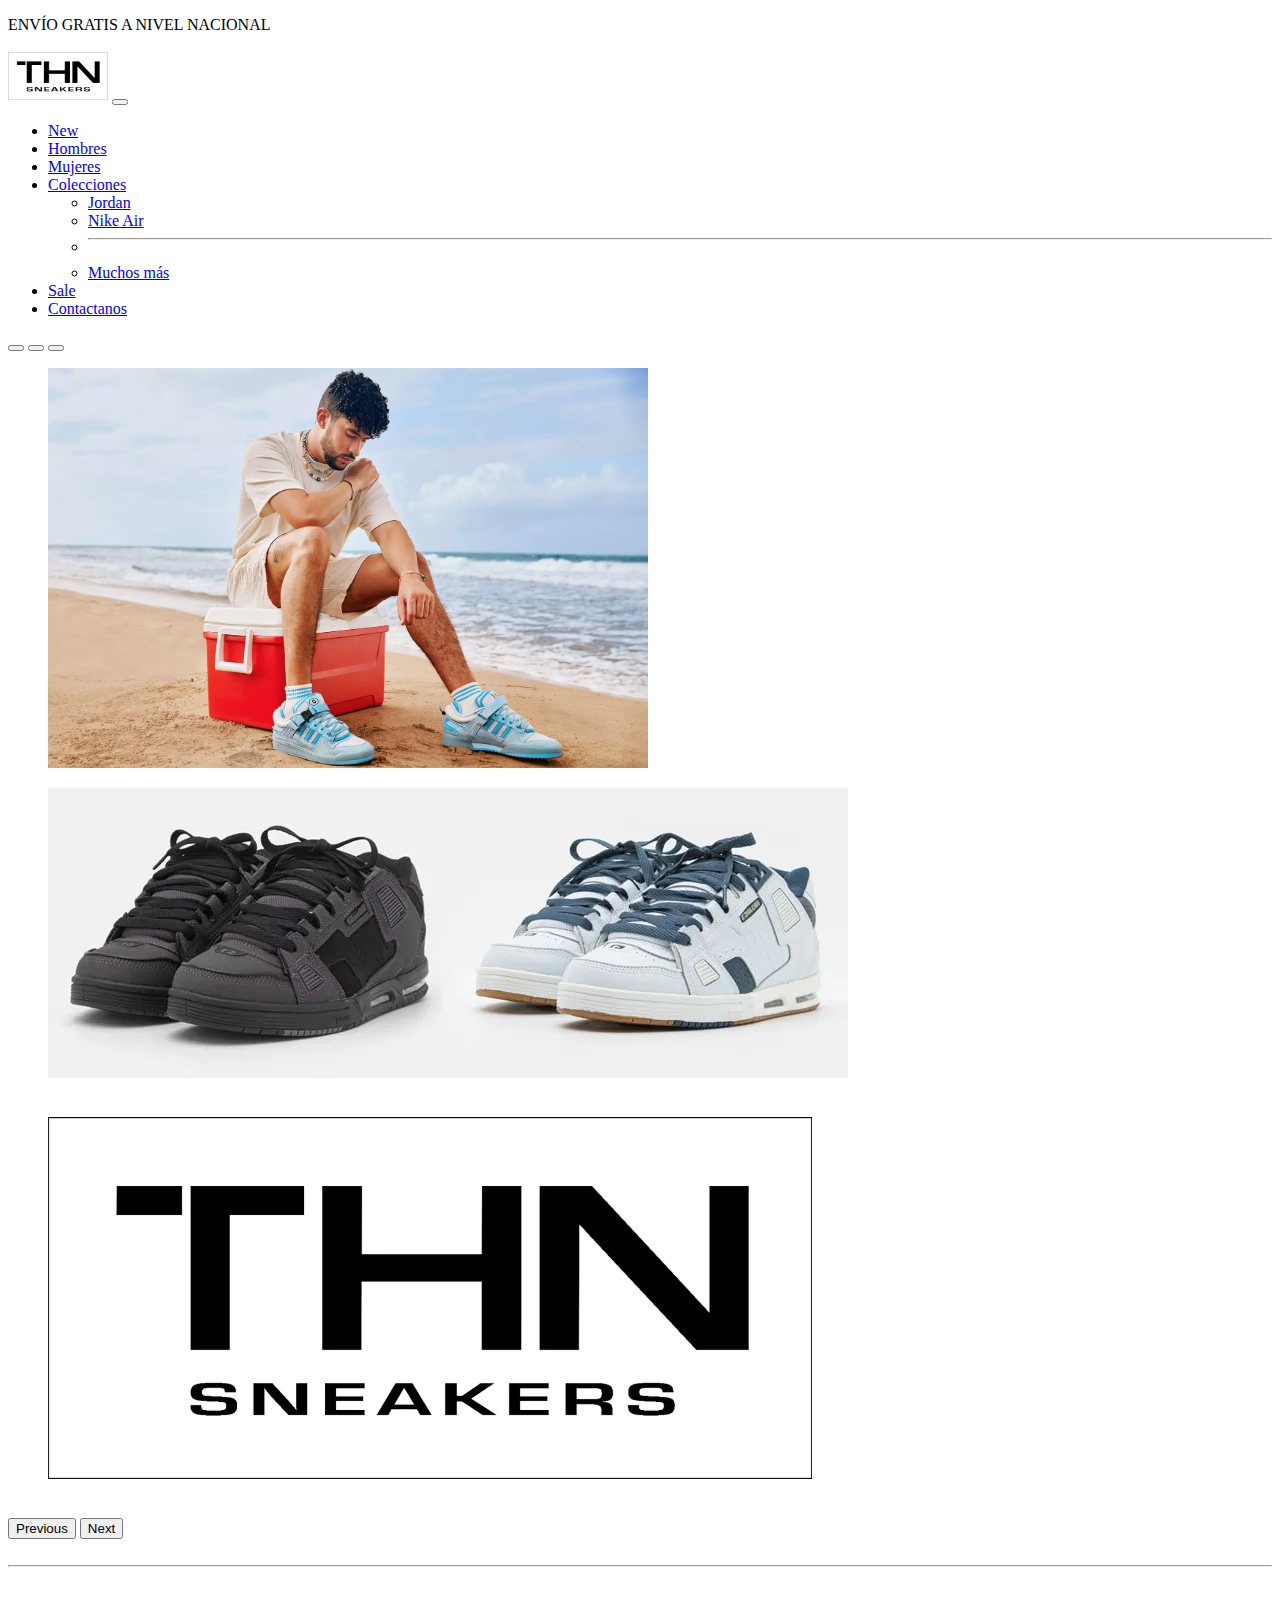
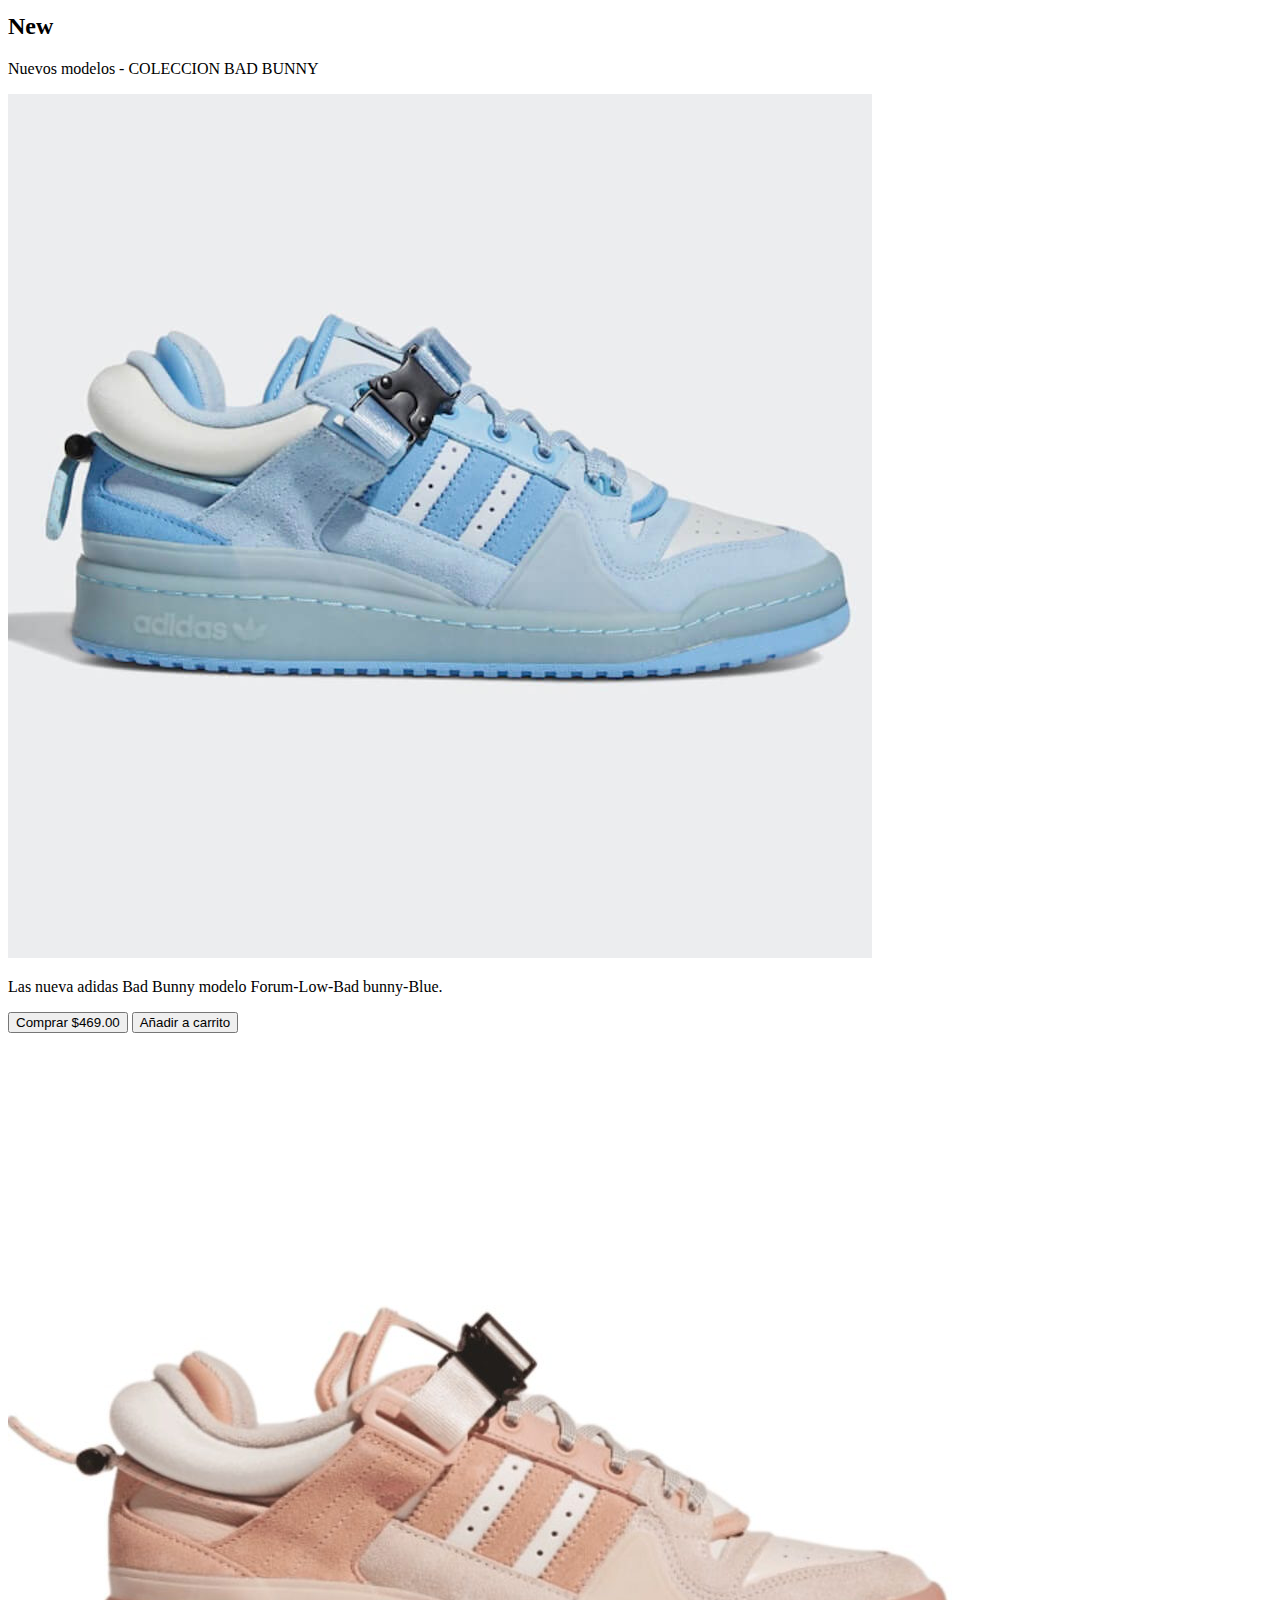
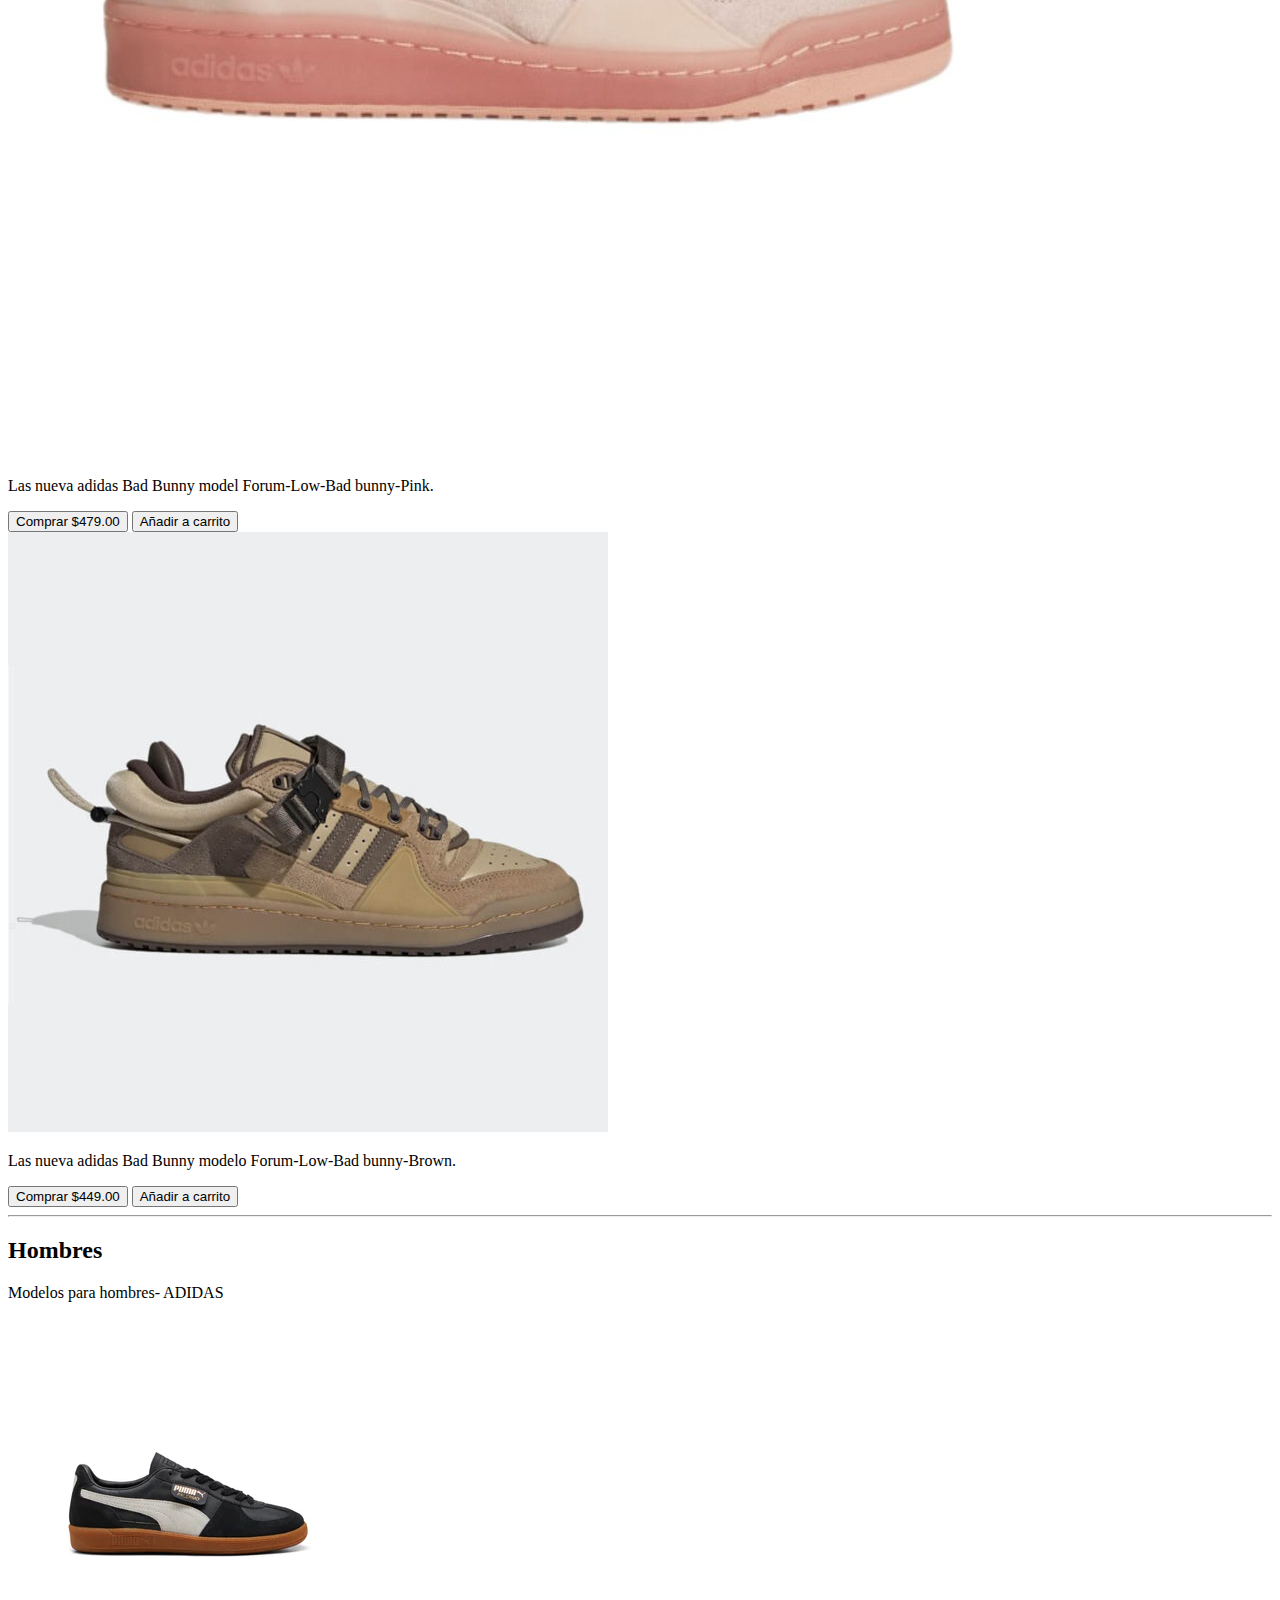
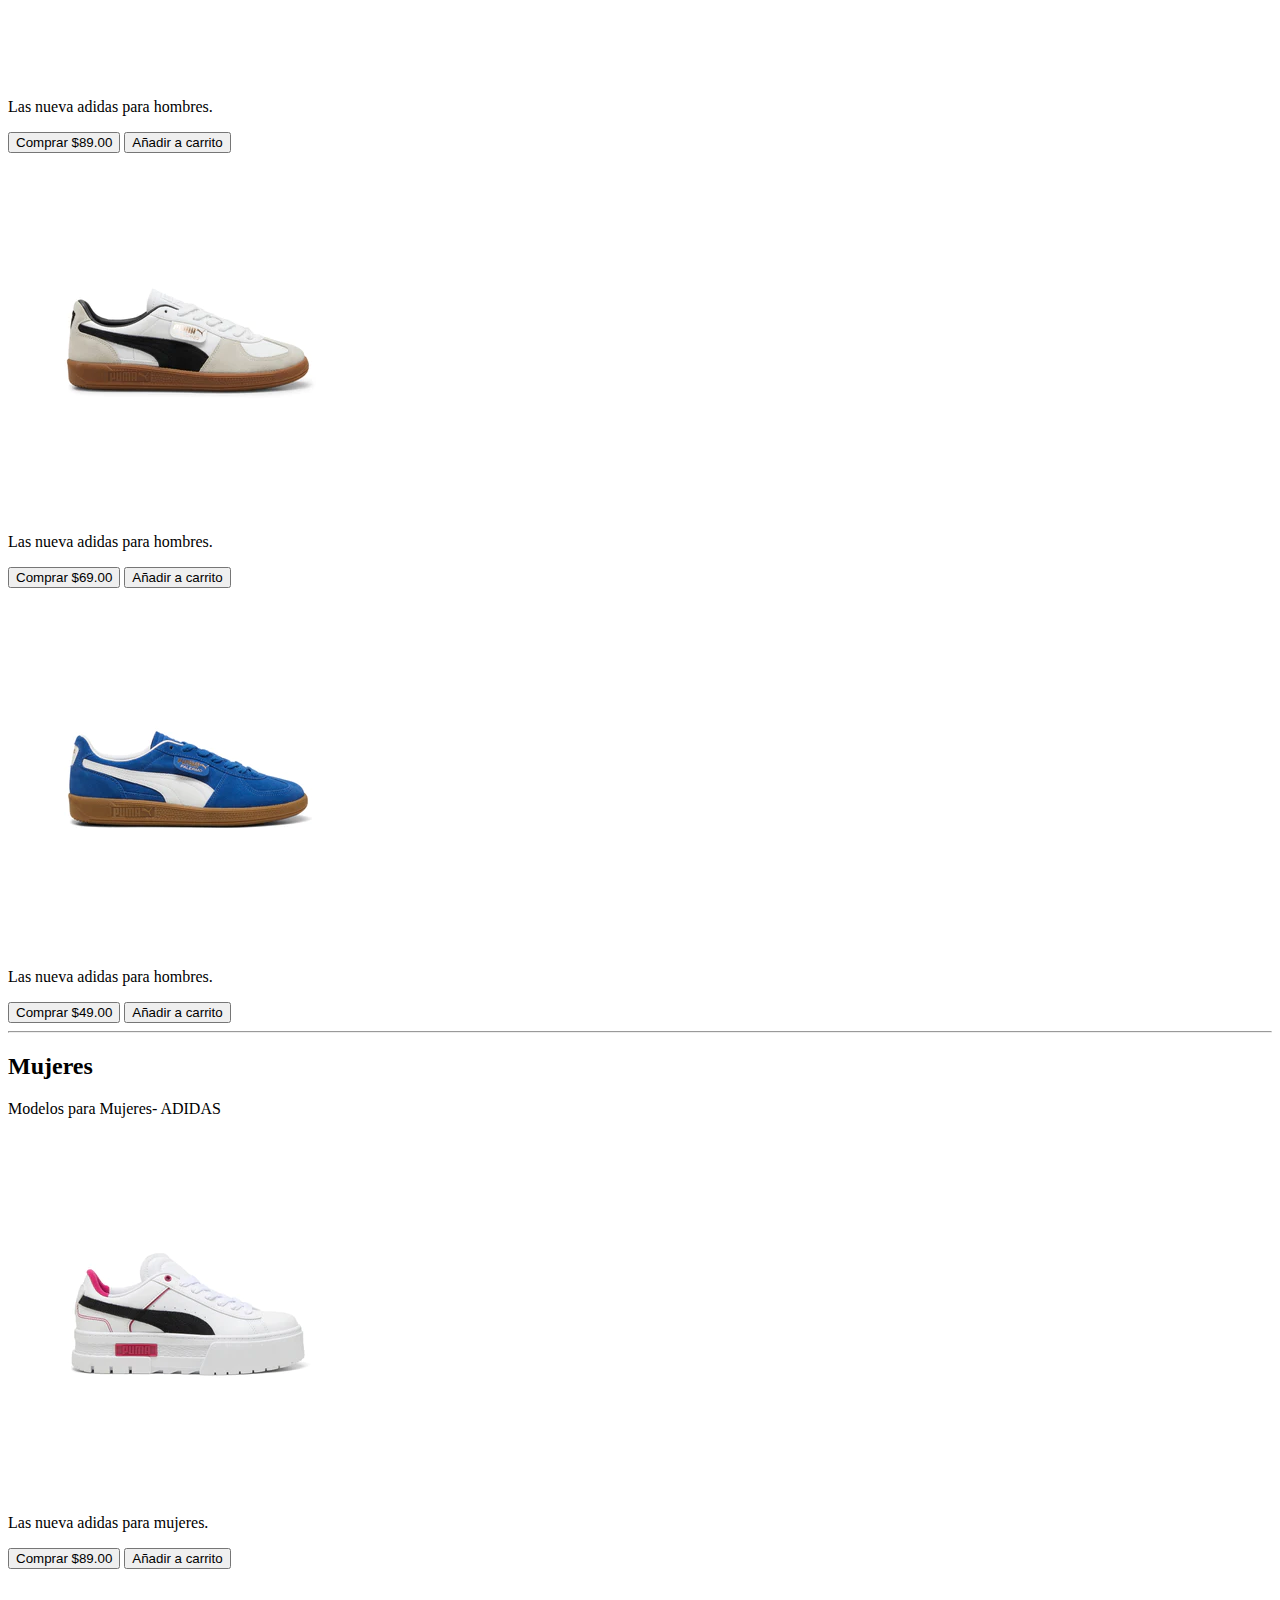
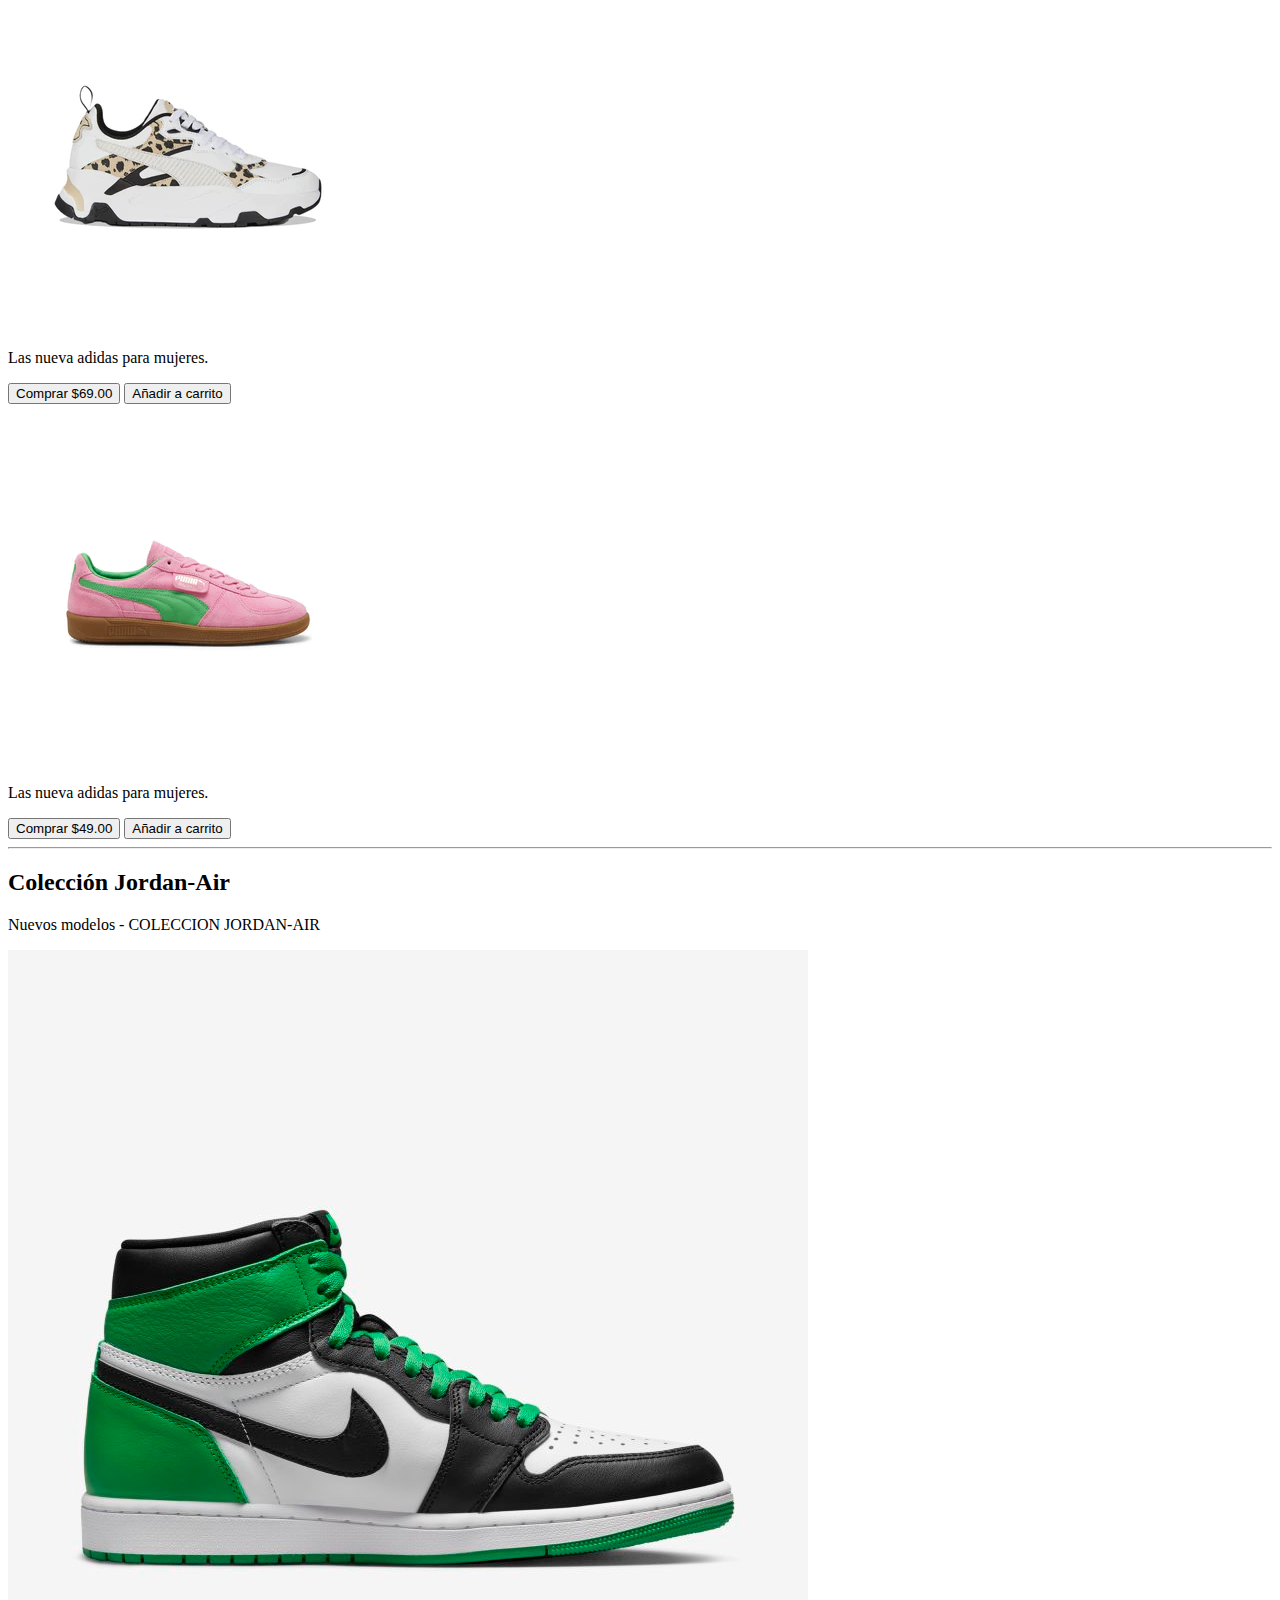
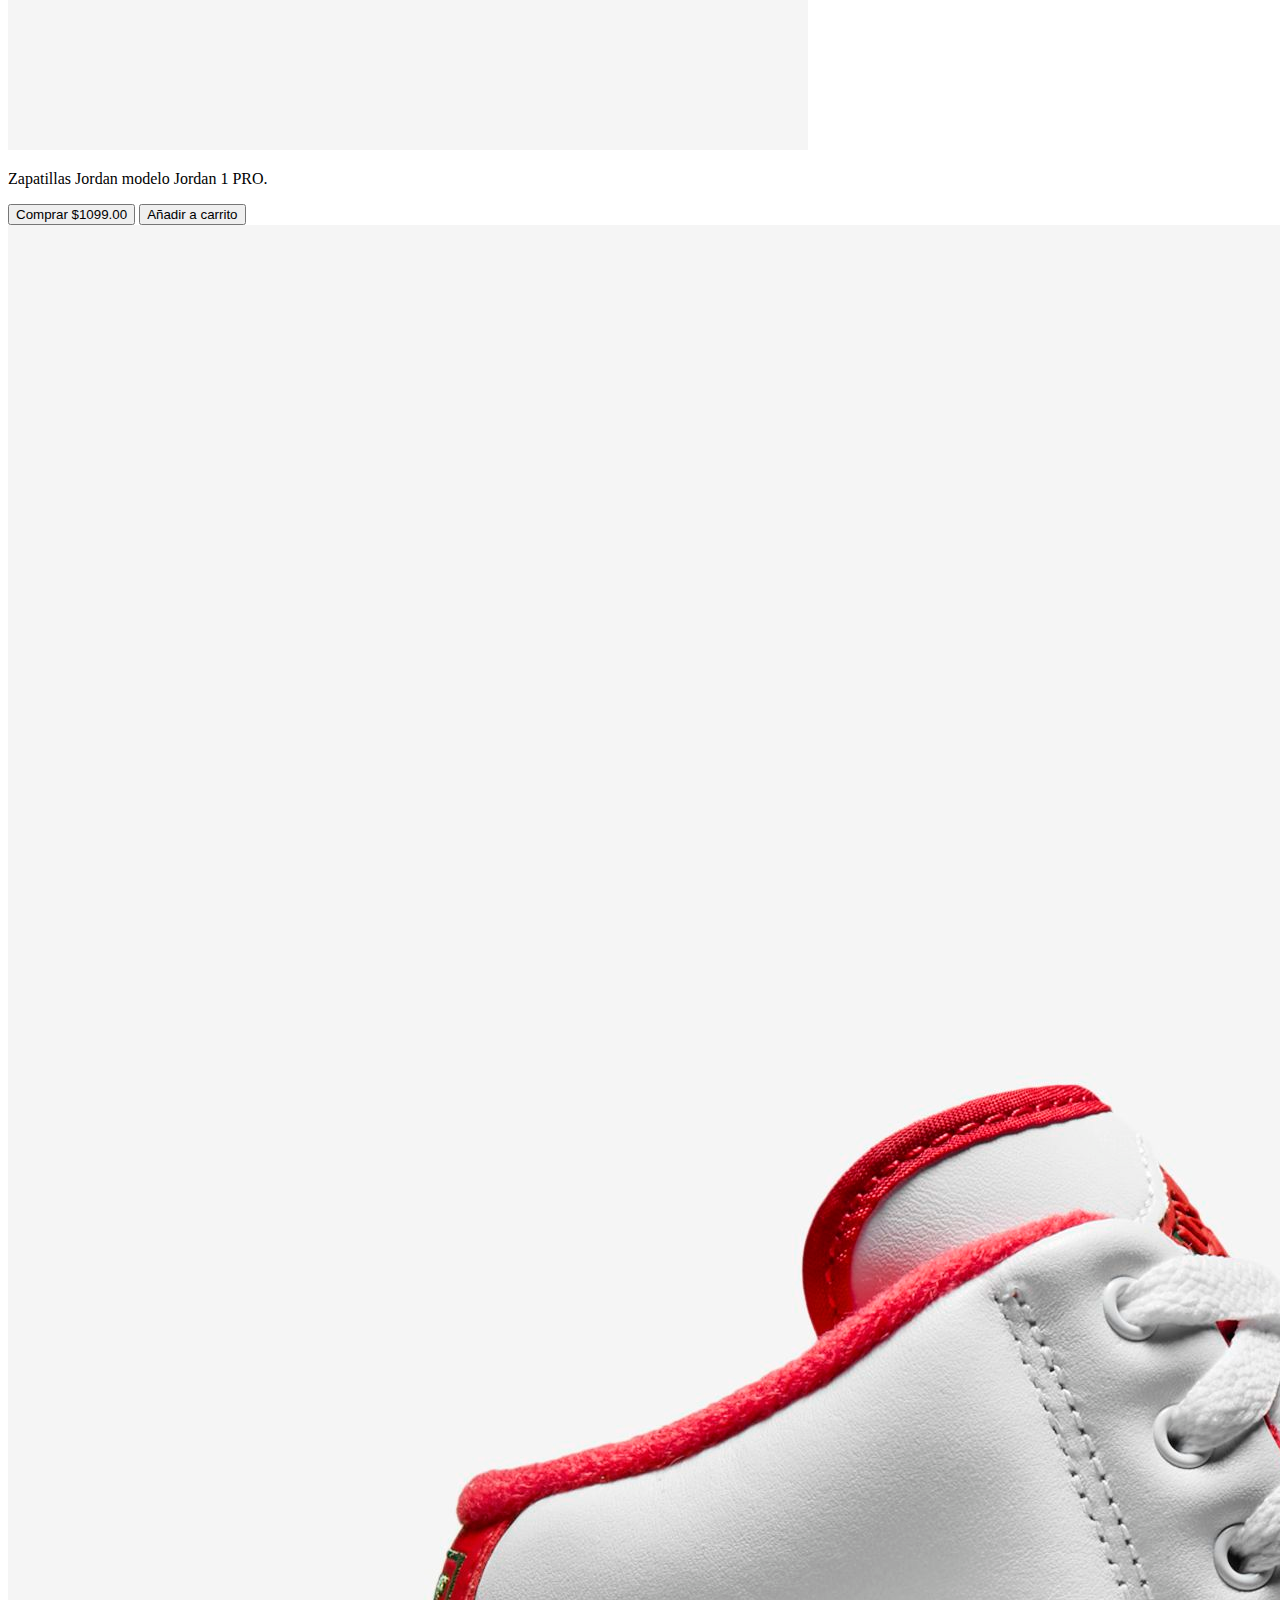
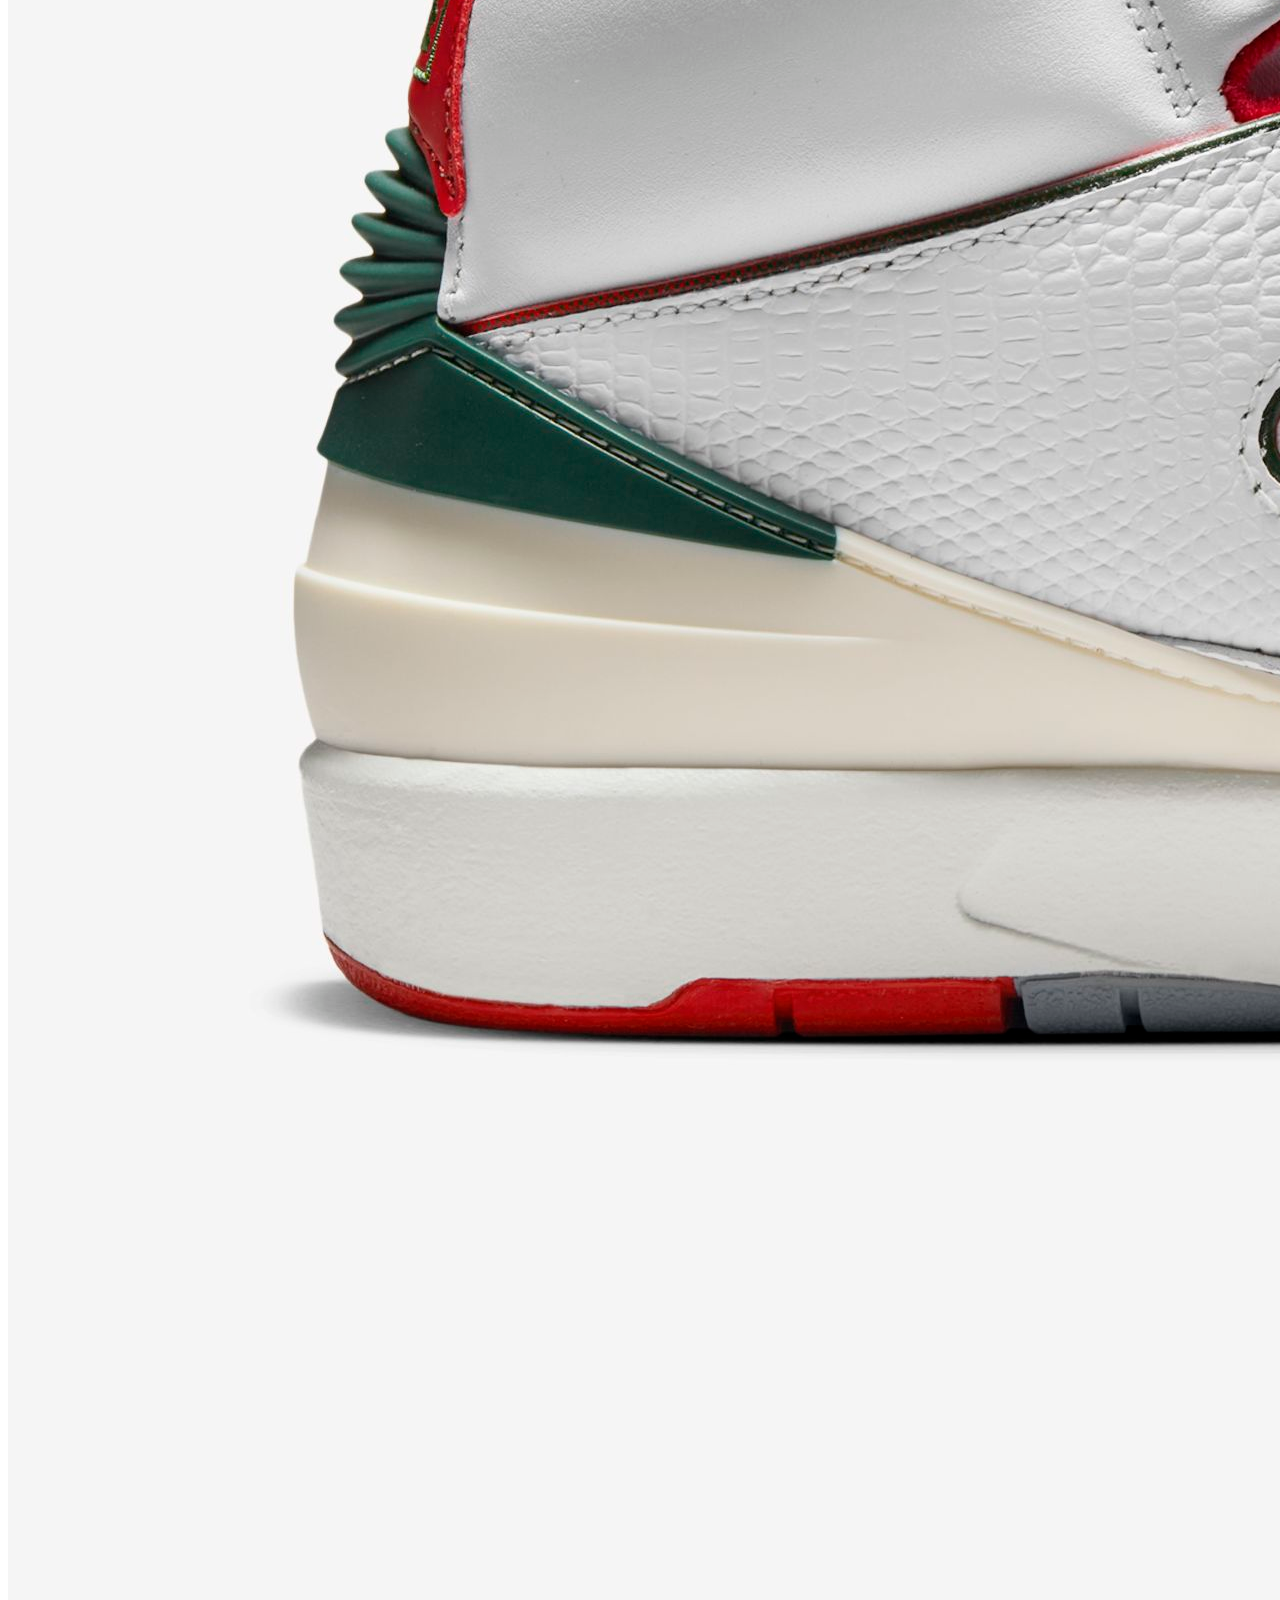
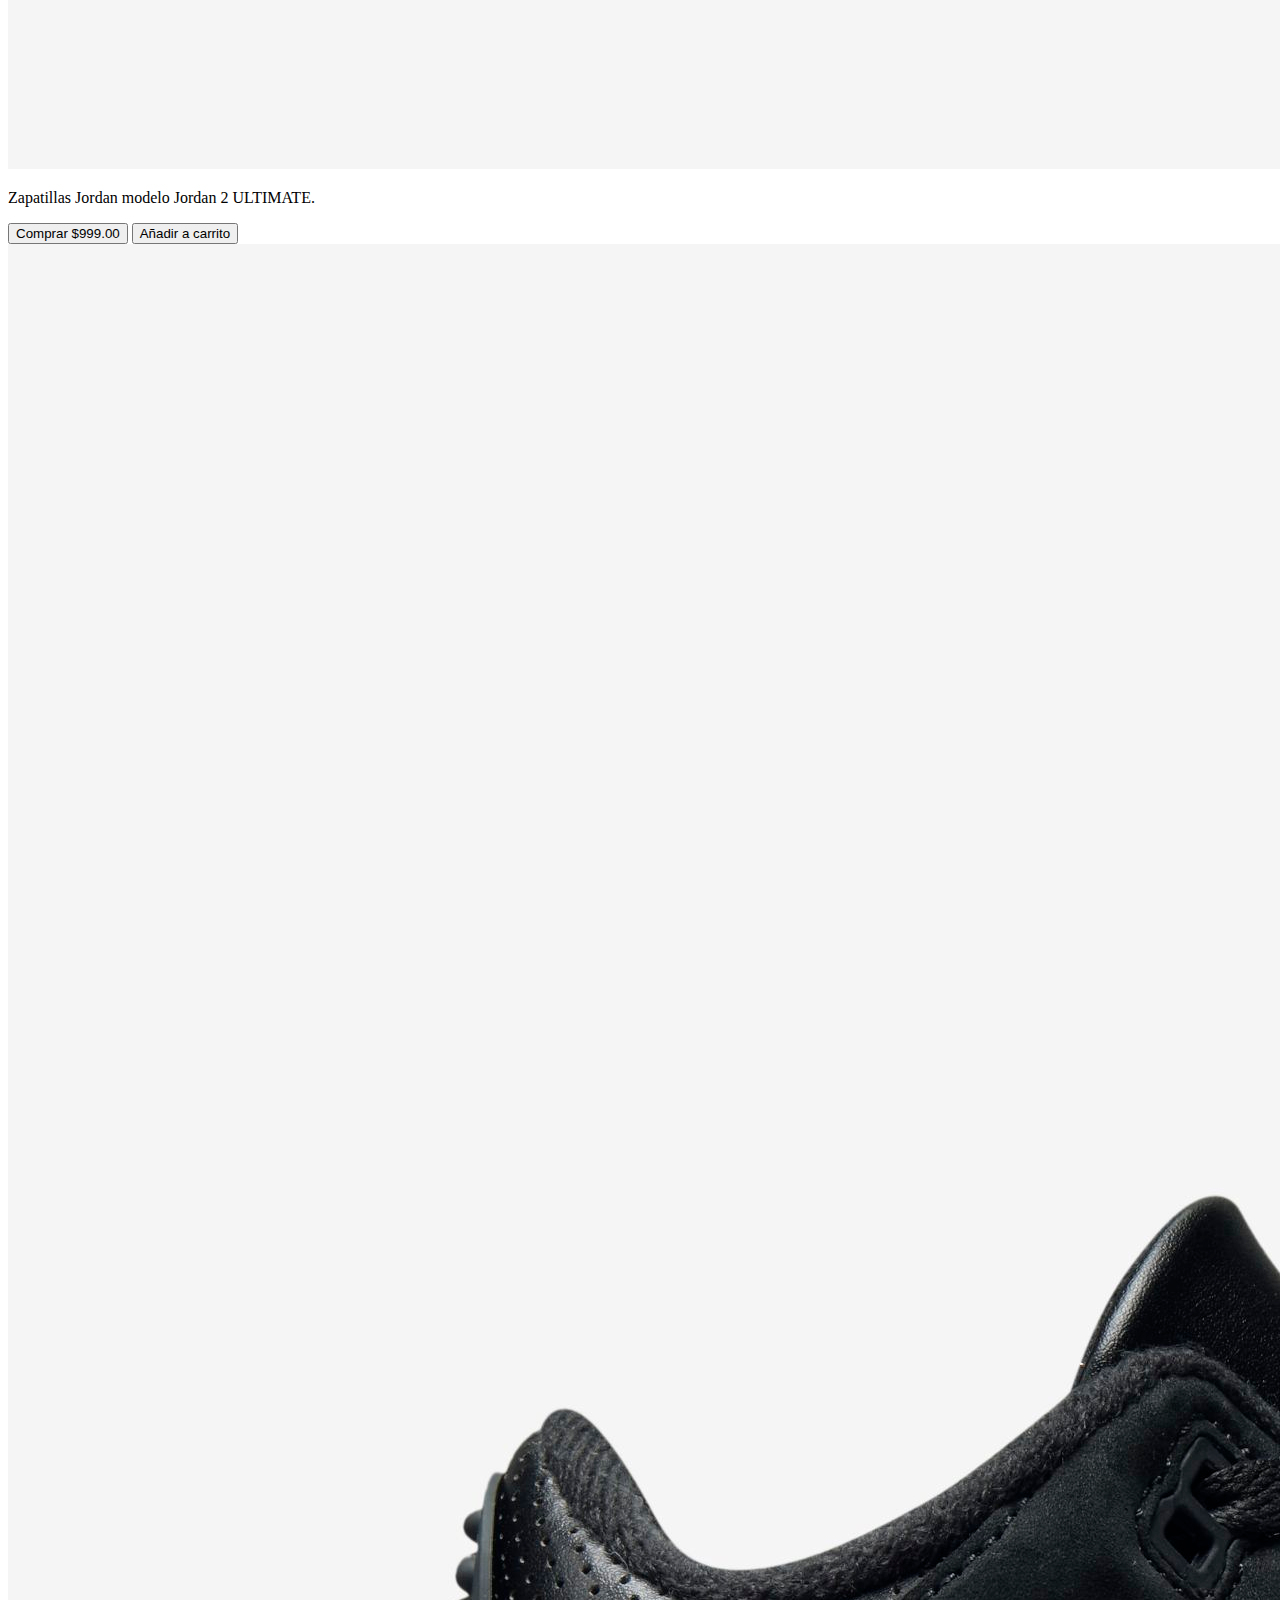
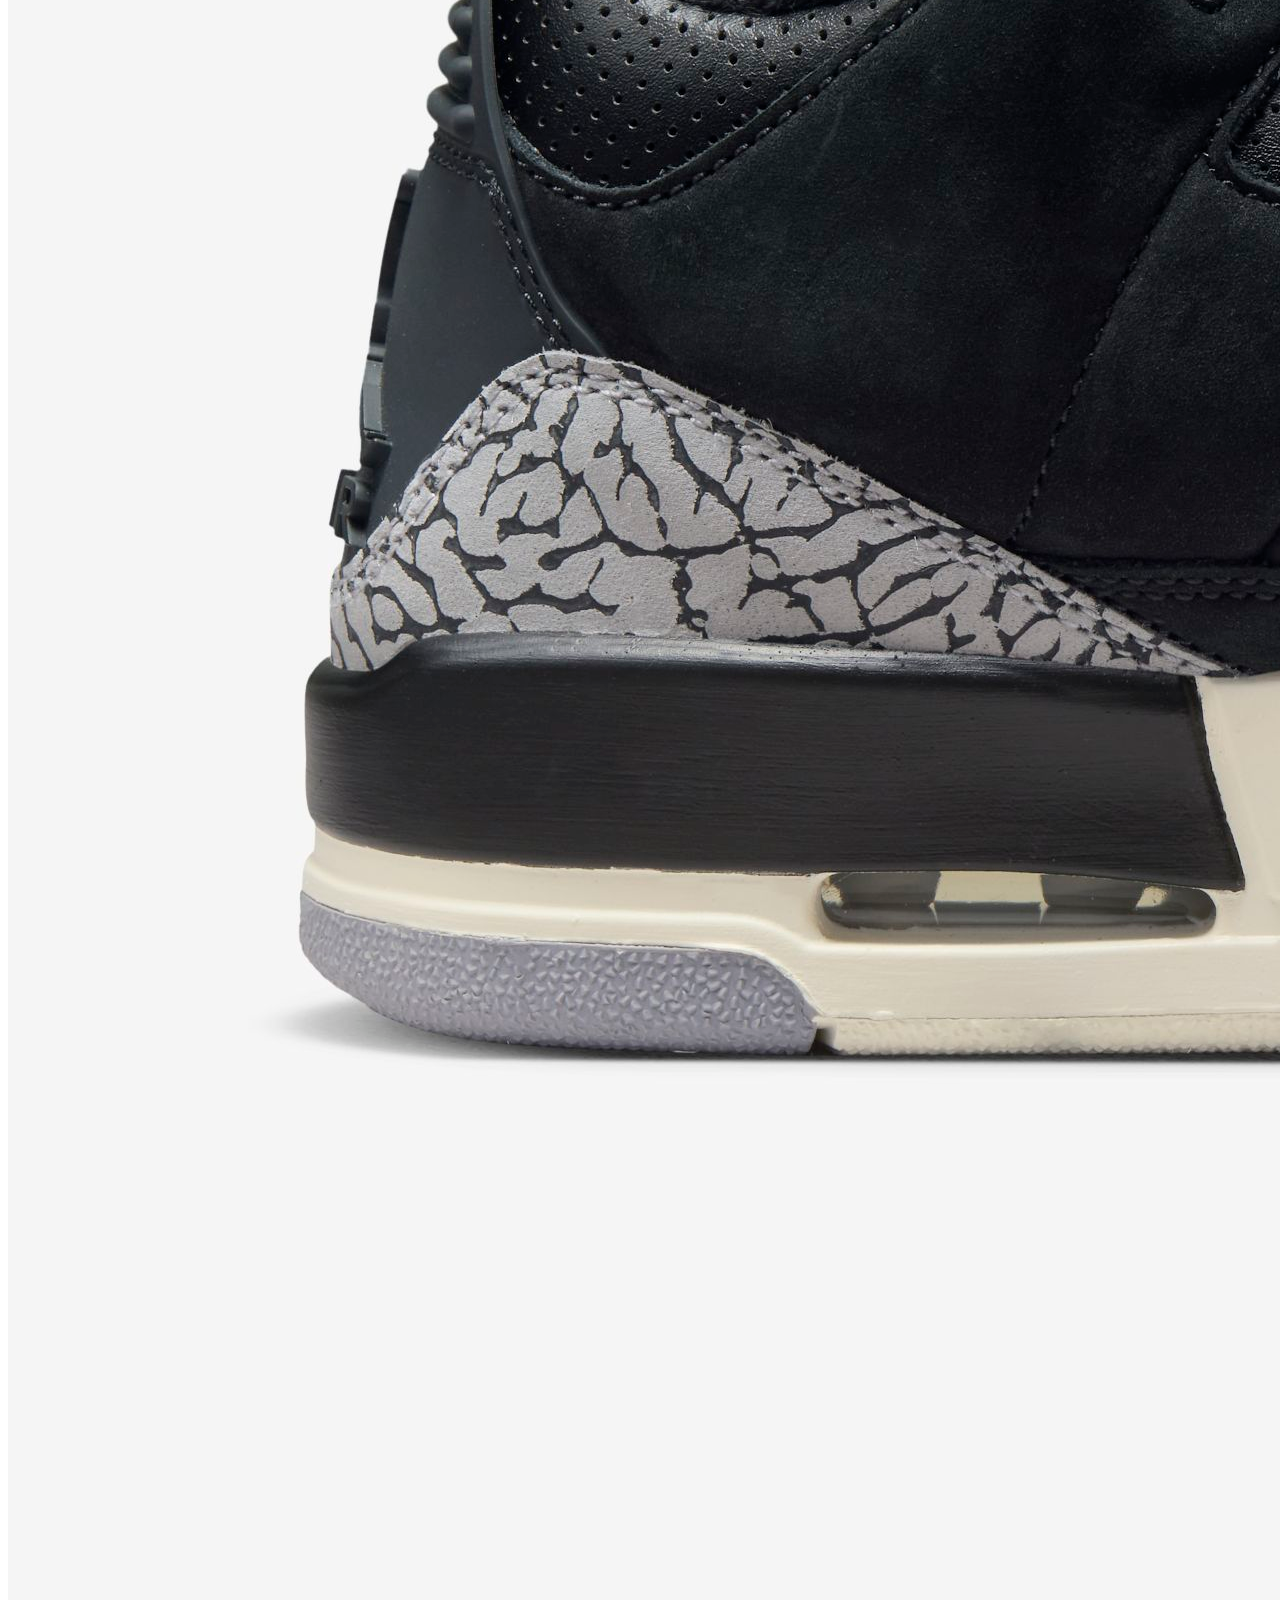
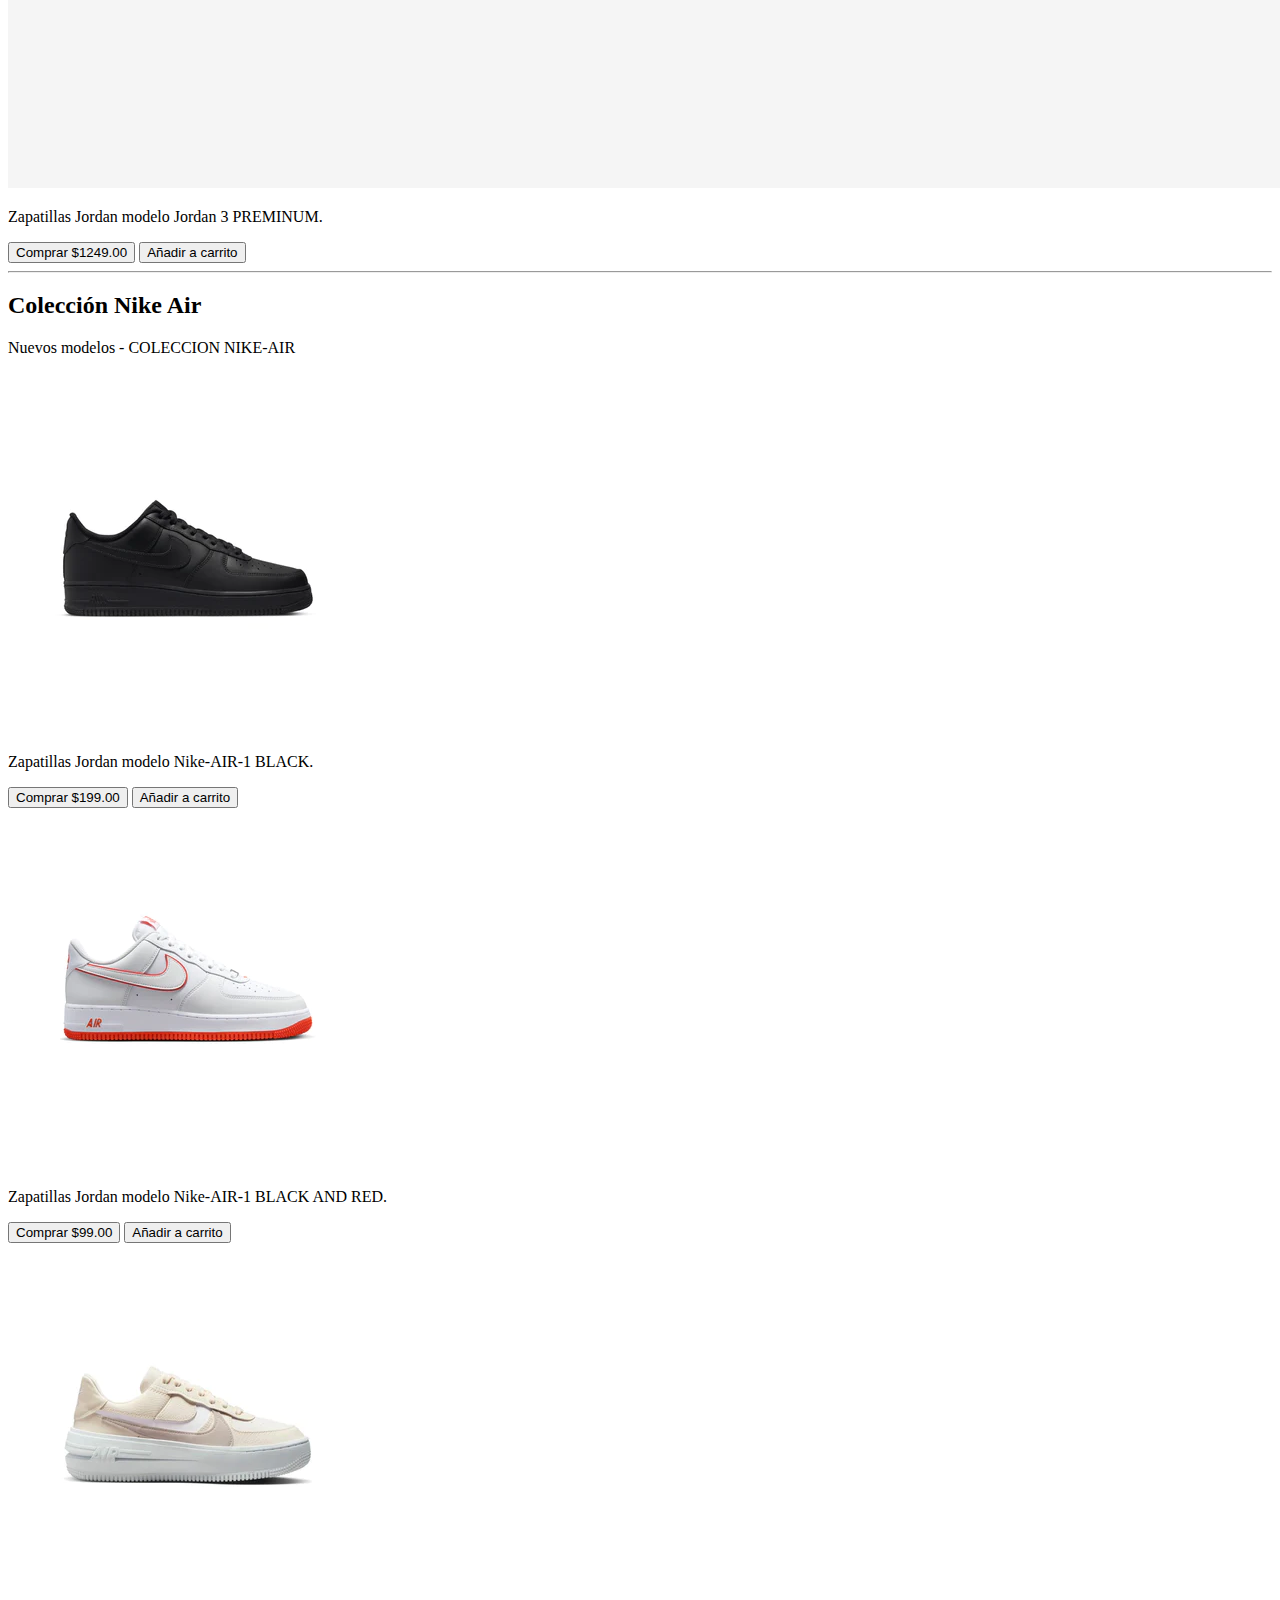
<file: index.html>
<!doctype html>
<html lang="en">
  <head>
    <meta charset="utf-8">
    <meta name="viewport" content="width=device-width, initial-scale=1">
    <title>Bootstrap demo</title>
    <link href="https://cdn.jsdelivr.net/npm/bootstrap@5.3.2/dist/css/bootstrap.min.css" rel="stylesheet" integrity="sha384-T3c6CoIi6uLrA9TneNEoa7RxnatzjcDSCmG1MXxSR1GAsXEV/Dwwykc2MPK8M2HN" crossorigin="anonymous">
    <link rel="stylesheet" href="./css/styles.css">
    <link rel="stylesheet" href="https://cdn.jsdelivr.net/npm/bootstrap-icons@1.11.3/font/bootstrap-icons.min.css">
  </head>
  <body>
    <header class="container-fluid bg-primary d-flex d-flex justify-content-center">
      <p class="text-light mb-0 p-2 fs-14">ENVÍO GRATIS A NIVEL NACIONAL</p>
    </header>
    <nav class="fixed-top bg-light navbar navbar-expand-lg ">
      <div class="container-fluid">
        <img src="./img/THN_Sneaker.webp" class="object-fit-xxl-contain border rounded" alt="imagen" width="100">
        <button class="navbar-toggler" type="button" data-bs-toggle="collapse" data-bs-target="#navbarScroll" aria-controls="navbarScroll" aria-expanded="false" aria-label="Toggle navigation">
          <span class="navbar-toggler-icon"></span>
        </button>
        <div class="collapse navbar-collapse" id="navbarScroll">
          <ul class="navbar-nav me-auto my-2 my-lg-0 navbar-nav-scroll" style="--bs-scroll-height: 100px;">
            <li class="nav-item">
              <a class="p-2 mx-0 nav-link active fw-bold" aria-current="page" href="#new">New</a>
            </li>
            <li class="nav-item">
              <a class="p-2 mx-0 nav-link" href="#hombres">Hombres</a>
            </li>
            <li class="nav-item">
              <a class="p-2 mx-0 nav-link" href="#mujeres">Mujeres</a>
            </li>
            <li class="nav-item dropdown">
              <a class="p-2 mx-0 nav-link dropdown-toggle" href="#" role="button" data-bs-toggle="dropdown" aria-expanded="false">
                Colecciones
              </a>
              <ul class="dropdown-menu">
                <li><a class="dropdown-item" href="#jordan">Jordan</a></li>
                <li><a class="dropdown-item" href="#nike">Nike Air</a></li>
                <li><hr class="dropdown-divider"></li>
                <li><a class="dropdown-item" href="#">Muchos más</a></li>
              </ul>
            </li>
            <li class="nav-item">
              <a class="p-2 mx-0 nav-link" href="#">Sale</a>
            </li>
            <li class="nav-item">
              <a class="p-2 mx-0 nav-link" href="#contactanos">Contactanos</a>
            </li>
          </ul>
        </div>
      </div>
    </nav>
    <main class="mt-4">
      <section id="carouselExampleIndicators" class="carousel-dark carousel slide carousel-fade" data-bs-ride="carousel">
        <div class="carousel-indicators">
          <button type="button" data-bs-target="#carouselExampleIndicators" data-bs-slide-to="0" class="active" aria-current="true" aria-label="Slide 1"></button>
          <button type="button" data-bs-target="#carouselExampleIndicators" data-bs-slide-to="1" aria-label="Slide 2"></button>
          <button type="button" data-bs-target="#carouselExampleIndicators" data-bs-slide-to="2" aria-label="Slide 3"></button>
        </div>
        <div class=" img-fluid carousel-inner">
          <figure class="carousel-item active" data-bs-interval="3000">
            <img src="./img/adidas-con-bad-bunny.png" class="d-block w-100" alt="imagen1">
          </figure>
          <figure class="carousel-item" data-bs-interval="3000">
            <img src="./img/2023-07-globe-sabre.webp" class="d-block w-100" alt="imagen2">
          </figure>
          <figure class="carousel-item" data-bs-interval="3000">
            <img src="./img/THN_Sneaker.webp" class="d-block w-100" alt="imagen3">
          </figure>
        </div>
        <button class="carousel-control-prev" type="button" data-bs-target="#carouselExampleIndicators" data-bs-slide="prev">
          <span class="carousel-control-prev-icon  text-dark" aria-hidden="true"></span>
          <span class="visually-hidden">Previous</span>
        </button>
        <button class="carousel-control-next" type="button" data-bs-target="#carouselExampleIndicators" data-bs-slide="next">
          <span class="carousel-control-next-icon text-dark" aria-hidden="true"></span>
          <span class="visually-hidden">Next</span>
        </button>
      </section>
      <br>
      <div class="text-success">
        <hr>
      </div>
      <br>
      <section id="new">
        <div class=" px-md-5 mb-4 text-left container-xs row-cols-md-2 border border-white px-3">
          <h2>New</h2>
          <p class="fw-light">Nuevos modelos - COLECCION BAD BUNNY</p>
        </div>
        <div class="container">
          <article class="row row-cols-1 row-cols-sm-2 row-cols-md-3 g-3">
            <article class="col">
              <div class="card shadow-sm">
                <img src="./img/Adidas-Forum-Bad-Bunny-Blue-Tint-1.jpg" class="img-thumbnail" alt="bad bunny- adidas rosado">
                <div class="card-body">
                  <p class="card-text">Las nueva adidas Bad Bunny modelo Forum-Low-Bad bunny-Blue.</p>
                  <div class="d-flex justify-content-between align-items-center">
                    <div class="btn-group">
                      <button type="button" class="btn btn-sm btn-outline-secondary">Comprar $469.00</button>
                      <button type="button" class="btn btn-sm btn-outline-secondary">Añadir a carrito</button>
                    </div>
                  </div>
                </div>
              </div>
            </article>
            <article class="col">
              <div class="card shadow-sm">
                <img src="./img/1-9.jpg" class="img-thumbnail" alt="bad bunny- adidas rosado">
                <div class="card-body">
                  <p class="card-text">Las nueva adidas Bad Bunny model Forum-Low-Bad bunny-Pink.</p>
                  <div class="d-flex justify-content-between align-items-center">
                    <div class="btn-group">
                      <button type="button" class="btn btn-sm btn-outline-secondary">Comprar $479.00</button>
                      <button type="button" class="btn btn-sm btn-outline-secondary">Añadir a carrito</button>
                    </div>
                  </div>
                </div>
              </div>
            </article>
            <article class="col">
              <div class="card shadow-sm">
                <img src="./img/adidas-Forum-Low-Bad-Bunny-Brown-1-600x600.jpg" class="img-thumbnail" alt="bad bunny- adidas rosado">
                <div class="card-body">
                  <p class="card-text">Las nueva adidas Bad Bunny modelo Forum-Low-Bad bunny-Brown.</p>
                  <div class="d-flex justify-content-between align-items-center">
                    <div class="btn-group">
                      <button type="button" class="btn btn-sm btn-outline-secondary">Comprar $449.00</button>
                      <button type="button" class="btn btn-sm btn-outline-secondary">Añadir a carrito</button>
                    </div>
                  </div>
                </div>
              </div>
            </article>    
          </article>
        </div>
      </section>
      <hr>
      <section id="hombres" class="mt-2">
        <div class="px-md-5 mb-4 text-left container-xs row-cols-md-2 border border-white px-3">
          <h2>Hombres</h2>
          <p class="fw-light">Modelos para hombres- ADIDAS</p>
        </div>
        <div class="container">
          <article class="row row-cols-1 row-cols-sm-2 row-cols-md-3 g-3">
            <article class="col">
              <div class="card shadow-sm">
                <img src="./img/hombre_1.webp" class="img-thumbnail" alt="bad bunny- adidas rosado">
                <div class="card-body">
                  <p class="card-text">Las nueva adidas para hombres.</p>
                  <div class="d-flex justify-content-between align-items-center">
                    <div class="btn-group">
                      <button type="button" class="btn btn-sm btn-outline-secondary">Comprar $89.00</button>
                      <button type="button" class="btn btn-sm btn-outline-secondary">Añadir a carrito</button>
                    </div>
                  </div>
                </div>
              </div>
            </article>
            <article class="col">
              <div class="card shadow-sm">
                <img src="./img/hombre_2.webp" class="img-thumbnail" alt="bad bunny- adidas rosado">
                <div class="card-body">
                  <p class="card-text">Las nueva adidas para hombres.</p>
                  <div class="d-flex justify-content-between align-items-center">
                    <div class="btn-group">
                      <button type="button" class="btn btn-sm btn-outline-secondary">Comprar $69.00</button>
                      <button type="button" class="btn btn-sm btn-outline-secondary">Añadir a carrito</button>
                    </div>
                  </div>
                </div>
              </div>
            </article>
            <article class="col">
              <div class="card shadow-sm">
                <img src="./img/hombre_3.webp" class="img-thumbnail" alt="bad bunny- adidas rosado">
                <div class="card-body">
                  <p class="card-text">Las nueva adidas para hombres.</p>
                  <div class="d-flex justify-content-between align-items-center">
                    <div class="btn-group">
                      <button type="button" class="btn btn-sm btn-outline-secondary">Comprar $49.00</button>
                      <button type="button" class="btn btn-sm btn-outline-secondary">Añadir a carrito</button>
                    </div>
                  </div>
                </div>
              </div>
            </article>    
          </article>
        </div>
      </section>
      <hr>
      <section id="mujeres" class="mt-2">
        <div class="px-md-5 mb-4 text-left container-xs row-cols-md-2 border border-white px-3">
          <h2>Mujeres</h2>
          <p class="fw-light">Modelos para Mujeres- ADIDAS</p>
        </div>
        <div class="container">
          <article class="row row-cols-1 row-cols-sm-2 row-cols-md-3 g-3">
            <article class="col">
              <div class="card shadow-sm">
                <img src="./img/mujeres_1.webp" class="img-thumbnail" alt="bad bunny- adidas rosado">
                <div class="card-body">
                  <p class="card-text">Las nueva adidas para mujeres.</p>
                  <div class="d-flex justify-content-between align-items-center">
                    <div class="btn-group">
                      <button type="button" class="btn btn-sm btn-outline-secondary">Comprar $89.00</button>
                      <button type="button" class="btn btn-sm btn-outline-secondary">Añadir a carrito</button>
                    </div>
                  </div>
                </div>
              </div>
            </article>
            <article class="col">
              <div class="card shadow-sm">
                <img src="./img/mujeres_2.webp" class="img-thumbnail" alt="bad bunny- adidas rosado">
                <div class="card-body">
                  <p class="card-text">Las nueva adidas para mujeres.</p>
                  <div class="d-flex justify-content-between align-items-center">
                    <div class="btn-group">
                      <button type="button" class="btn btn-sm btn-outline-secondary">Comprar $69.00</button>
                      <button type="button" class="btn btn-sm btn-outline-secondary">Añadir a carrito</button>
                    </div>
                  </div>
                </div>
              </div>
            </article>
            <article class="col">
              <div class="card shadow-sm">
                <img src="./img/mujeres_3.webp" class="img-thumbnail" alt="bad bunny- adidas rosado">
                <div class="card-body">
                  <p class="card-text">Las nueva adidas para mujeres.</p>
                  <div class="d-flex justify-content-between align-items-center">
                    <div class="btn-group">
                      <button type="button" class="btn btn-sm btn-outline-secondary">Comprar $49.00</button>
                      <button type="button" class="btn btn-sm btn-outline-secondary">Añadir a carrito</button>
                    </div>
                  </div>
                </div>
              </div>
            </article>    
          </article>
        </div>
      </section>
      <hr>
      <section id="jordan" class="mt-2">
        <div class=" px-md-5 mb-4 text-left container-xs row-cols-md-2 border border-white px-3">
          <h2>Colección Jordan-Air</h2>
          <p class="fw-light">Nuevos modelos - COLECCION JORDAN-AIR</p>
        </div>
        <div class="container">
          <article class="row row-cols-1 row-cols-sm-2 row-cols-md-3 g-3">
            <article class="col">
              <div class="card shadow-sm">
                <img src="./img/jordan_1.jfif" class="img-thumbnail" alt="bad bunny- adidas rosado">
                <div class="card-body">
                  <p class="card-text">Zapatillas Jordan modelo Jordan 1 PRO.</p>
                  <div class="d-flex justify-content-between align-items-center">
                    <div class="btn-group">
                      <button type="button" class="btn btn-sm btn-outline-secondary">Comprar $1099.00</button>
                      <button type="button" class="btn btn-sm btn-outline-secondary">Añadir a carrito</button>
                    </div>
                  </div>
                </div>
              </div>
            </article>
            <article class="col">
              <div class="card shadow-sm">
                <img src="./img/jordan_2.jfif" class="img-thumbnail" alt="bad bunny- adidas rosado">
                <div class="card-body">
                  <p class="card-text">Zapatillas Jordan modelo Jordan 2 ULTIMATE.</p>
                  <div class="d-flex justify-content-between align-items-center">
                    <div class="btn-group">
                      <button type="button" class="btn btn-sm btn-outline-secondary">Comprar $999.00</button>
                      <button type="button" class="btn btn-sm btn-outline-secondary">Añadir a carrito</button>
                    </div>
                  </div>
                </div>
              </div>
            </article>
            <article class="col">
              <div class="card shadow-sm">
                <img src="./img/jodan_3.jfif" class="img-thumbnail" alt="bad bunny- adidas rosado">
                <div class="card-body">
                  <p class="card-text">Zapatillas Jordan modelo Jordan 3 PREMINUM.</p>
                  <div class="d-flex justify-content-between align-items-center">
                    <div class="btn-group">
                      <button type="button" class="btn btn-sm btn-outline-secondary">Comprar $1249.00</button>
                      <button type="button" class="btn btn-sm btn-outline-secondary">Añadir a carrito</button>
                    </div>
                  </div>
                </div>
              </div>
            </article>    
          </article>
        </div>
      </section>
      <hr>
      <section id="nike">
        <div class=" px-md-5 mb-4 text-left container-xs row-cols-md-2 border border-white px-3">
          <h2>Colección Nike Air</h2>
          <p class="fw-light">Nuevos modelos - COLECCION NIKE-AIR</p>
        </div>
        <div class="container">
          <article class="row row-cols-1 row-cols-sm-2 row-cols-md-3 g-3">
            <article class="col">
              <div class="card shadow-sm">
                <img src="./img/nike_negro_hombre.webp" class="img-thumbnail" alt="bad bunny- adidas rosado">
                <div class="card-body">
                  <p class="card-text">Zapatillas Jordan modelo Nike-AIR-1 BLACK.</p>
                  <div class="d-flex justify-content-between align-items-center">
                    <div class="btn-group">
                      <button type="button" class="btn btn-sm btn-outline-secondary">Comprar $199.00</button>
                      <button type="button" class="btn btn-sm btn-outline-secondary">Añadir a carrito</button>
                    </div>
                  </div>
                </div>
              </div>
            </article>
            <article class="col">
              <div class="card shadow-sm">
                <img src="./img/Nike-Air-force-1-whiteandred.webp" class="img-thumbnail" alt="bad bunny- adidas rosado">
                <div class="card-body">
                  <p class="card-text">Zapatillas Jordan modelo Nike-AIR-1 BLACK AND RED.</p>
                  <div class="d-flex justify-content-between align-items-center">
                    <div class="btn-group">
                      <button type="button" class="btn btn-sm btn-outline-secondary">Comprar $99.00</button>
                      <button type="button" class="btn btn-sm btn-outline-secondary">Añadir a carrito</button>
                    </div>
                  </div>
                </div>
              </div>
            </article>
            <article class="col">
              <div class="card shadow-sm">
                <img src="./img/nike_air_force_1.webp" class="img-thumbnail" alt="bad bunny- adidas rosado">
                <div class="card-body">
                  <p class="card-text">Zapatillas Jordan modelo Nike-AIR-1 WHITE.</p>
                  <div class="d-flex justify-content-between align-items-center">
                    <div class="btn-group">
                      <button type="button" class="btn btn-sm btn-outline-secondary">Comprar $249.00</button>
                      <button type="button" class="btn btn-sm btn-outline-secondary">Añadir a carrito</button>
                    </div>
                  </div>
                </div>
              </div>
            </article>    
          </article>
        </div>
      </section>
      <hr>
    </main>
    <footer id="contactanos"class="text-dark mt-2 pt-5 pb-0 ">
      <div class="bg-body-secondary container-fluid text-center text-md-start">
        <div class="row text-center text-mr-start">
          <div class="col-md-3 col-lg-3 col-xl-3 mx-auto mt-3">
            <h5 class="text uppercase mb-4 fw-bold text-dark">NOSTROS SOMOS GRUPO EVEREST</h5>
            <hr class="mb-4">
            <p class="bs-1 pb-5">Lideres en ventas de zapatillas y otros servicios de alta calidad, 
              acompañados de la mejor tela del pais y importaciones de calidad.
              <br>
              <span class="fw-medium">EL PODER LO PUEDE TODO</span>
            </p>
          </div>
        </div>
      </div>
      <div class="bg-dark text-white container-fluid text-center text-md-start">
        <div class="row text-start text-mr-start">
          <div class="col-md-3 col-lg-3 col-xl-3 mx-auto mt-3">
            <h5 class="text uppercase mb-4 fw-bolder text-white">AYUDA</h5>
            <P>
              <a href="#" class="text-decoration-none text-white">Términos y condiciones</a>
            </p>
            <P>
              <a href="#" class="text-decoration-none text-white">Términos y condiciones de las promociones</a>
            </p>
            <P>
              <a href="#" class="text-decoration-none text-white">Politica de privacidad</a>
            </p>
            <P>
              <a href="#" class="text-decoration-none text-white">Métodos y politicas de entrega</a>
            </p>
            <P>
              <a href="#" class="text-decoration-none text-white">Guia de destino </a>
            </p>
            <P>
              <a href="#" class="text-decoration-none text-white">Métodos de pago</a>
            </p>
            <br>
            <br>  
          </div>
          <div class="col-md-3 col-lg-3 col-xl-3 mx-auto mt-3">
            <h5 class="text uppercase mb-4 fw-bolder text-white">QUIENES SOMOS</h5>
            <P>
              <a href="#" class="text-decoration-none text-white">Quienes somos</a>
            </p>
            <P>
              <a href="#" class="text-decoration-none text-white">Nuestras Tiendas</a>
            </p>
            <P>
              <a href="#" class="text-decoration-none text-white">Facturación Electrónica</a>
            </p>
            <br>
            <br>
          </div>
          <div class="col-md-3 col-lg-3 col-xl-3 mx-auto mt-3">
            <h5 class="text uppercase mb-4 fw-bolder text-white">CONTACTANOS</h5>
            <P>
              <a href="#" class="text-decoration-none text-white">Escribenos</a>
            </p>
            <P>
              <a href="#" class="text-decoration-none text-white">Soluciones</a>
            </p>
            <P>
              <a href="#" class="text-decoration-none text-white">correo</a>
            </p>
            <P class="text-white">
              Teléfonos
            </p>
            <p>Redes sociales:
              <ul class="list-unstyled d-flex align-items-center">
                <li class="me-3"><i class="bi bi-instagram"></i></li>
                <li class="me-3"><i class="bi bi-facebook"></i></li>
                <li><i class="bi bi-youtube"></i></li>
              </ul>
            </p>
            <br>
            <br>
          </div>
          <div class=" text-white col-lg-3 col-xl-3 mx-auto mt-3">
            <h5 class="text uppercase mb-4 fw-bolder text-white">HORARIO DE ATENCIÓN</h5>
            <P class="text-white">HORARIO:
              <li class=" me-3 text-white">9:00 a.m. - 8:00 p.m.</li>  De lunes a viernes
              <li class=" me-3 text-white">9:00 a.m. - 6:00 p.m.</li>  Solo Sábados
            </p>
          </div>
        </div>
      </div>
    </footer>
    <script src="https://cdn.jsdelivr.net/npm/bootstrap@5.3.2/dist/js/bootstrap.bundle.min.js" integrity="sha384-C6RzsynM9kWDrMNeT87bh95OGNyZPhcTNXj1NW7RuBCsyN/o0jlpcV8Qyq46cDfL" crossorigin="anonymous"></script>
  </body>
</html>
</file>
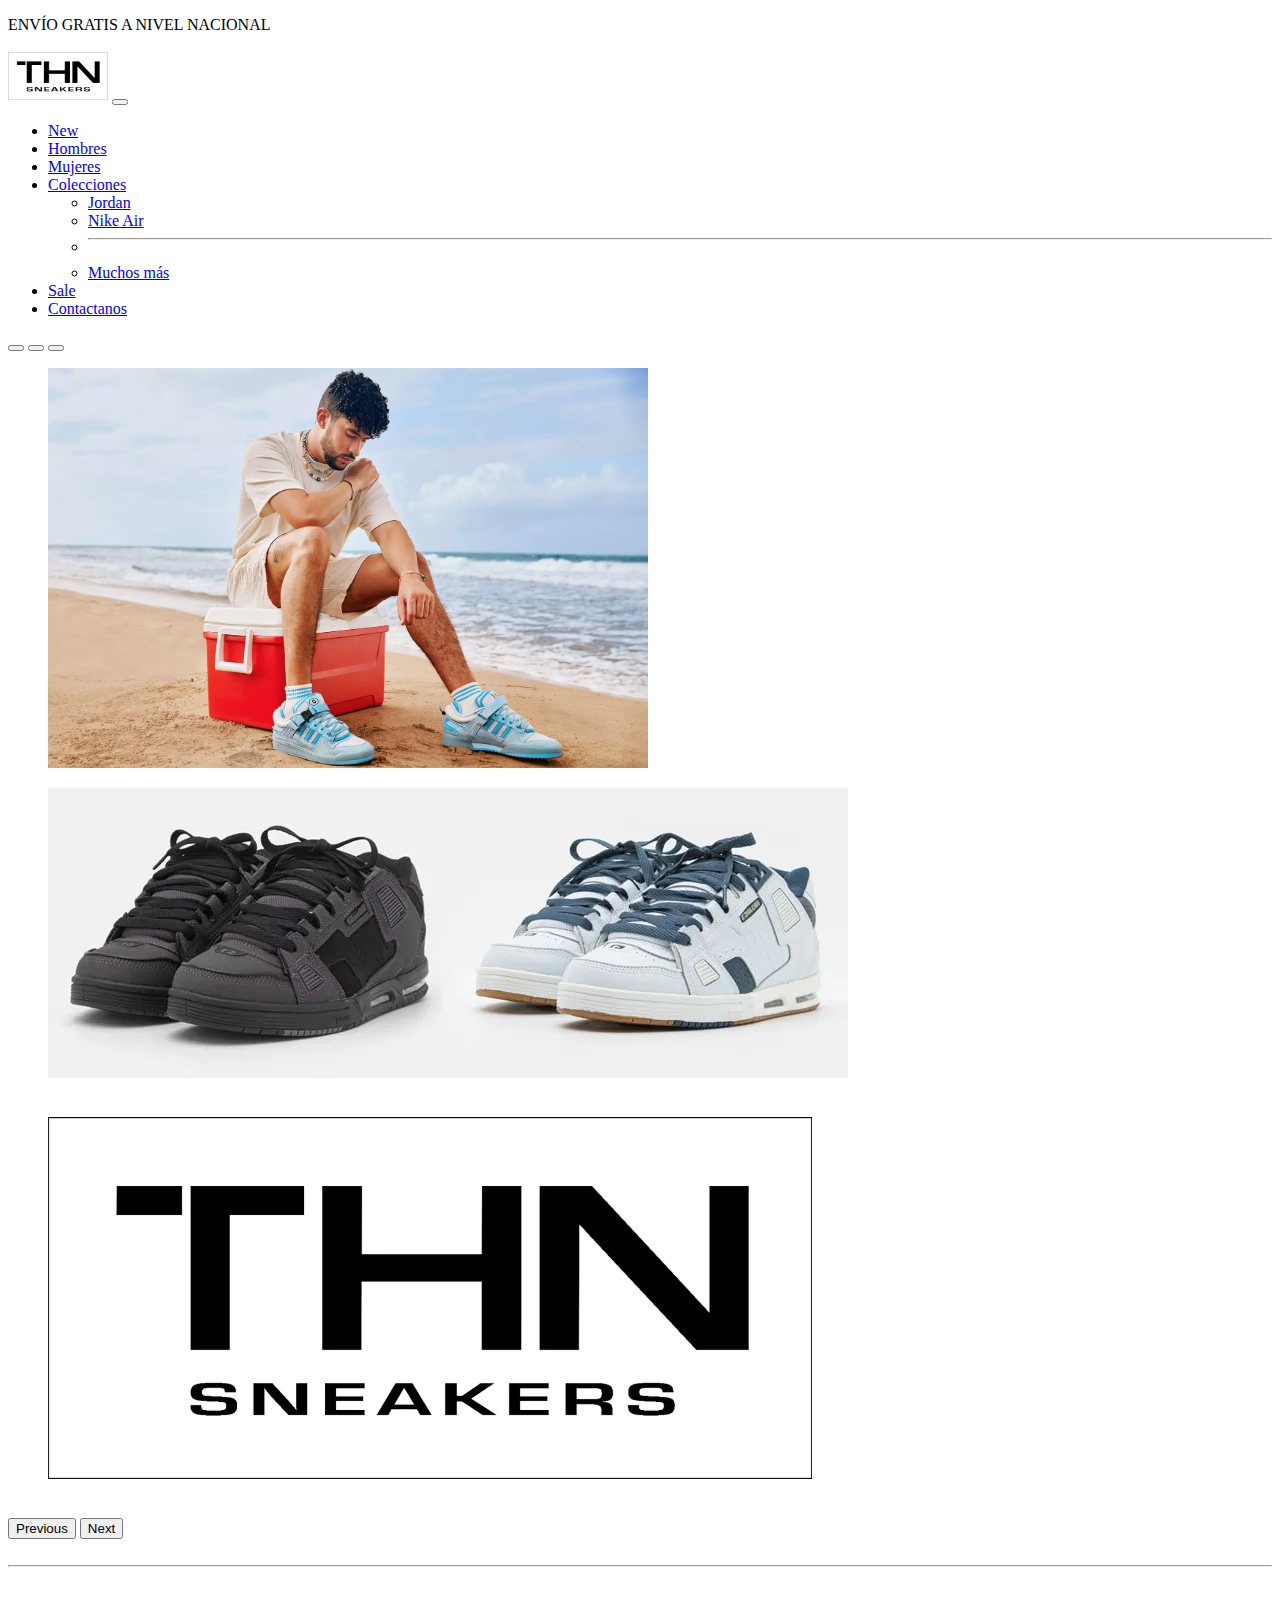
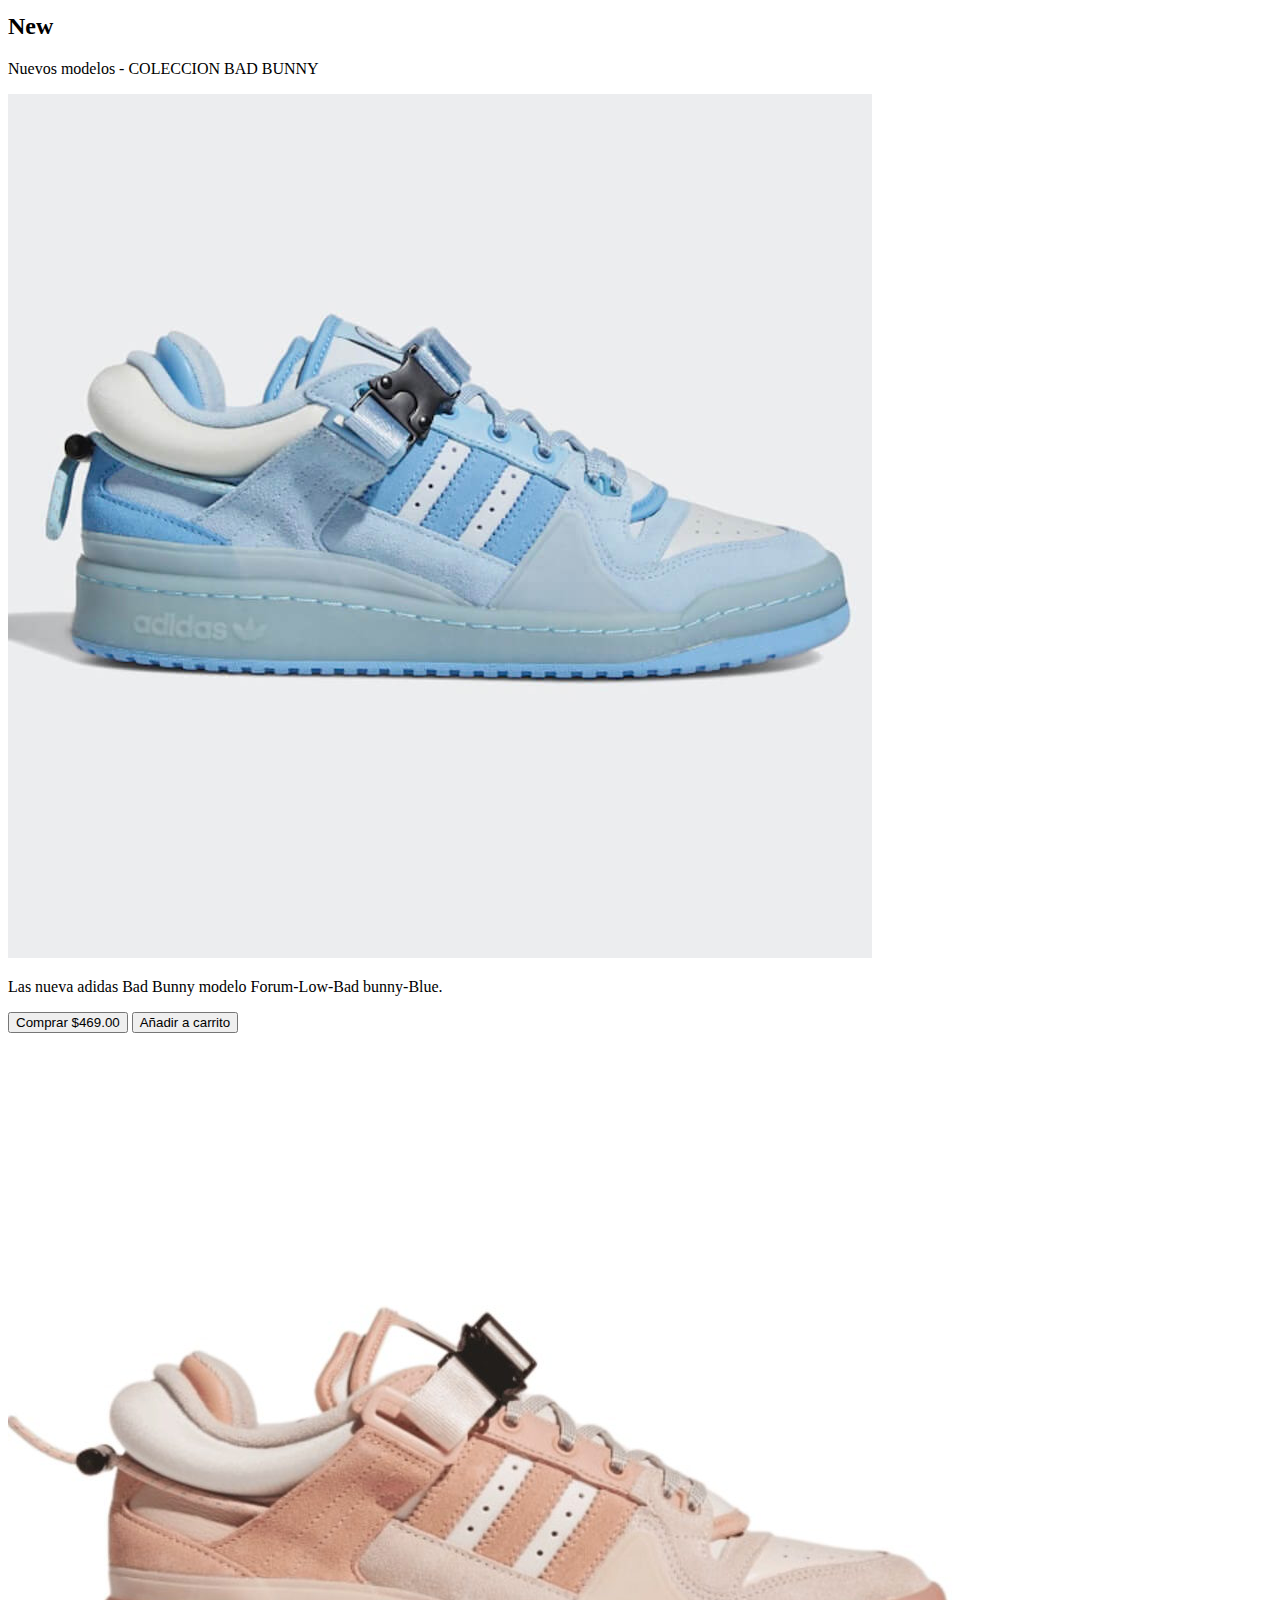
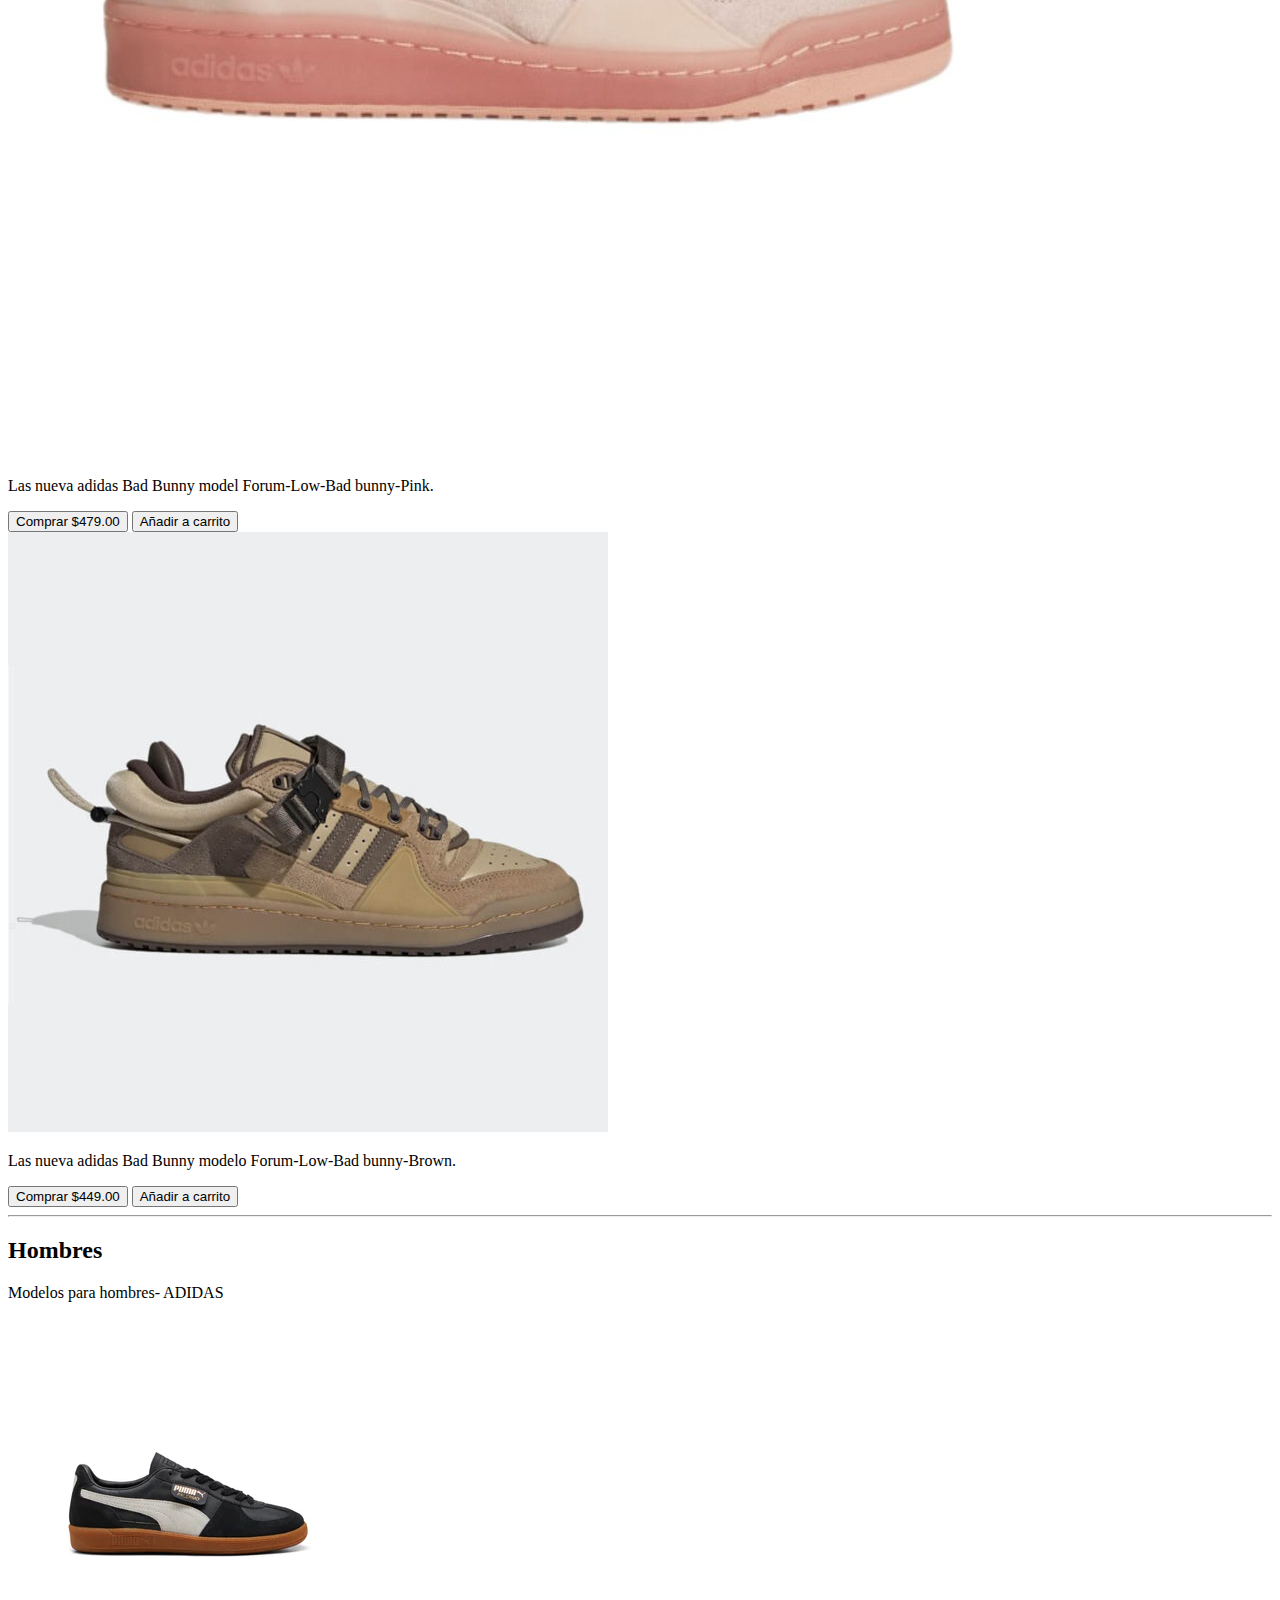
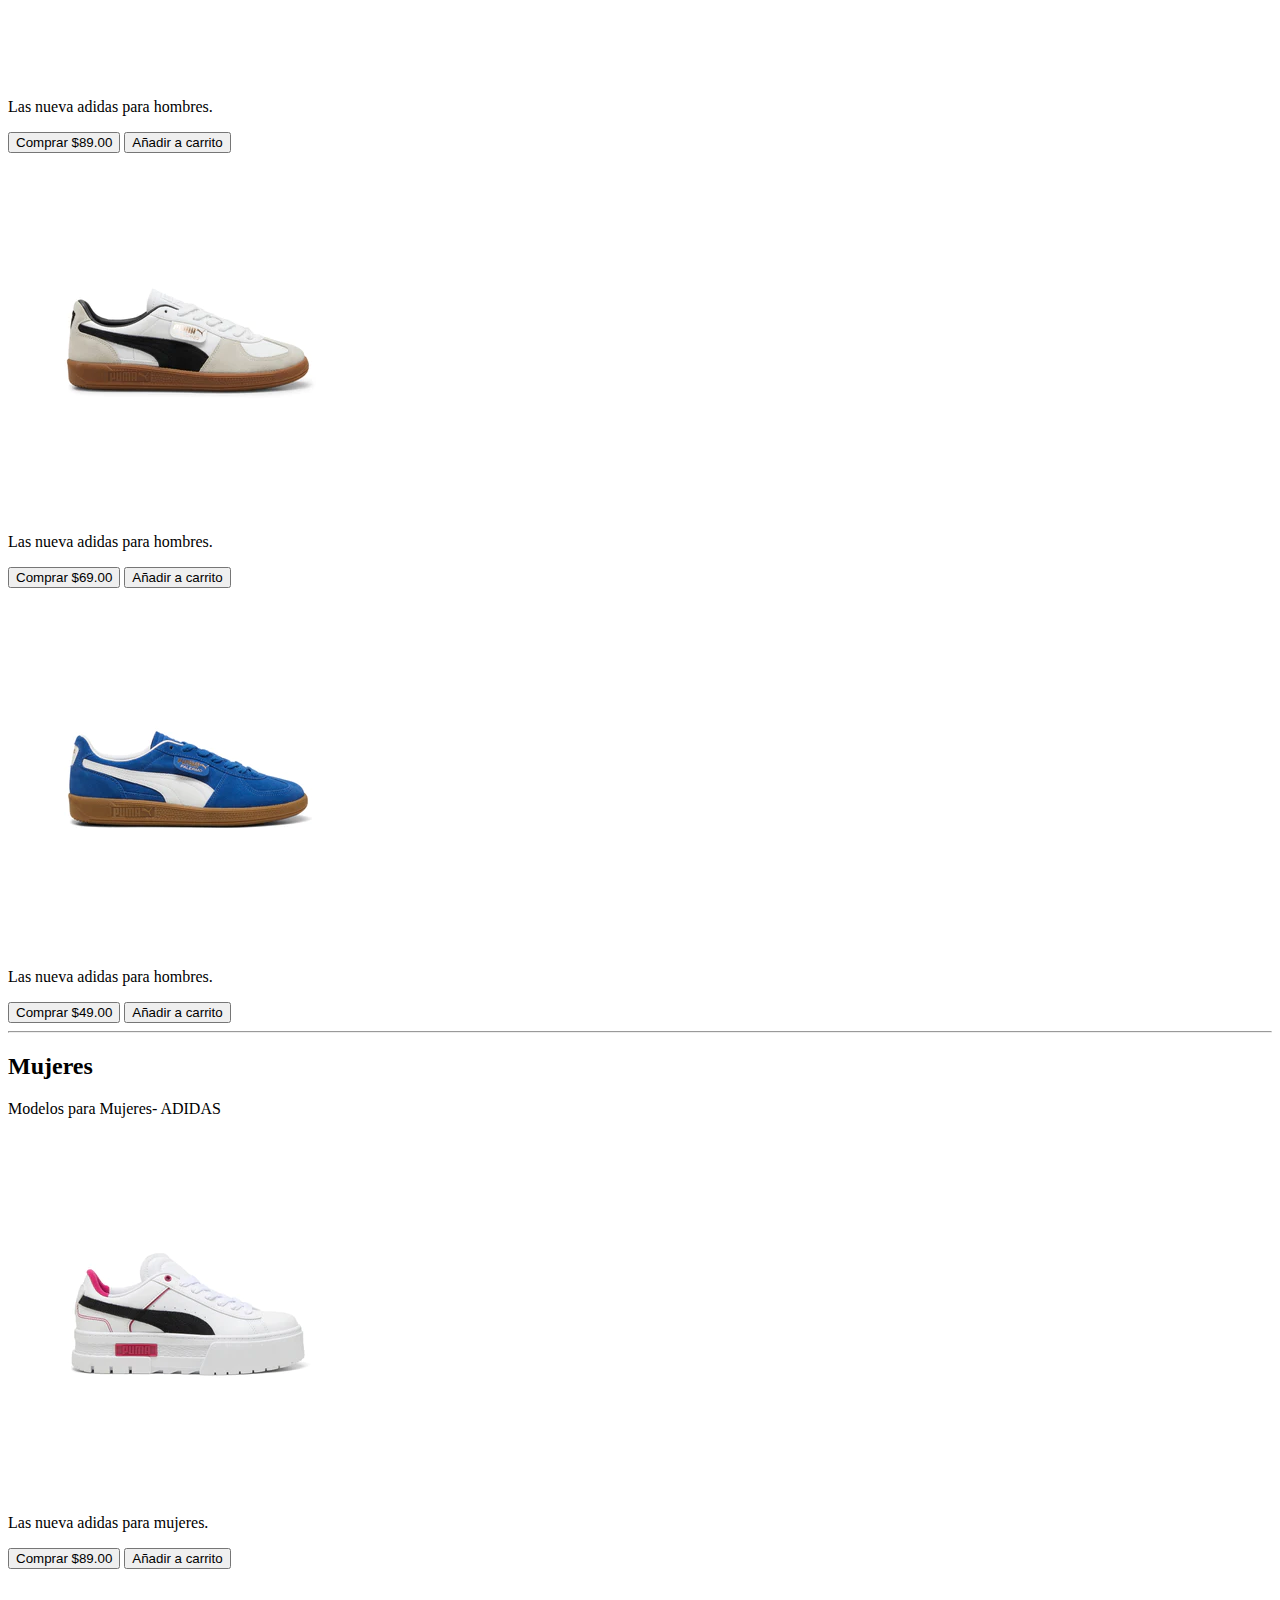
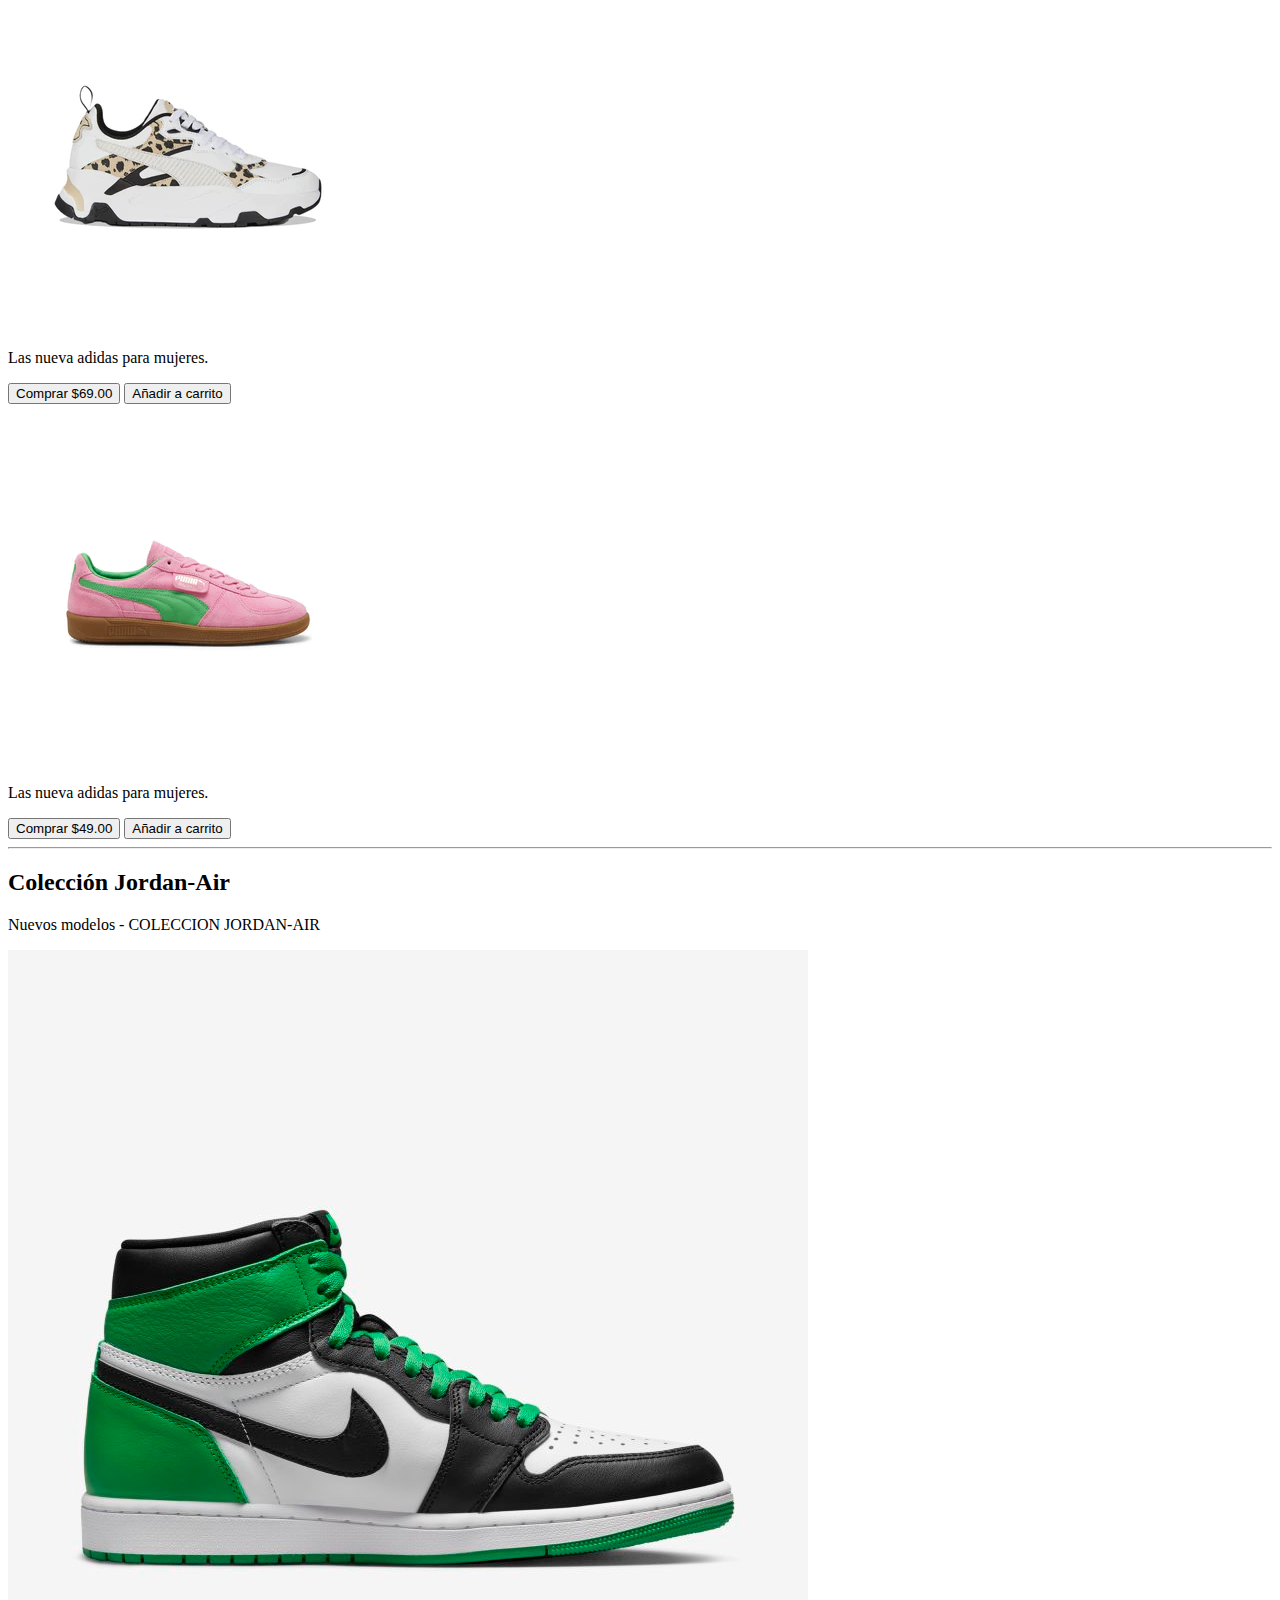
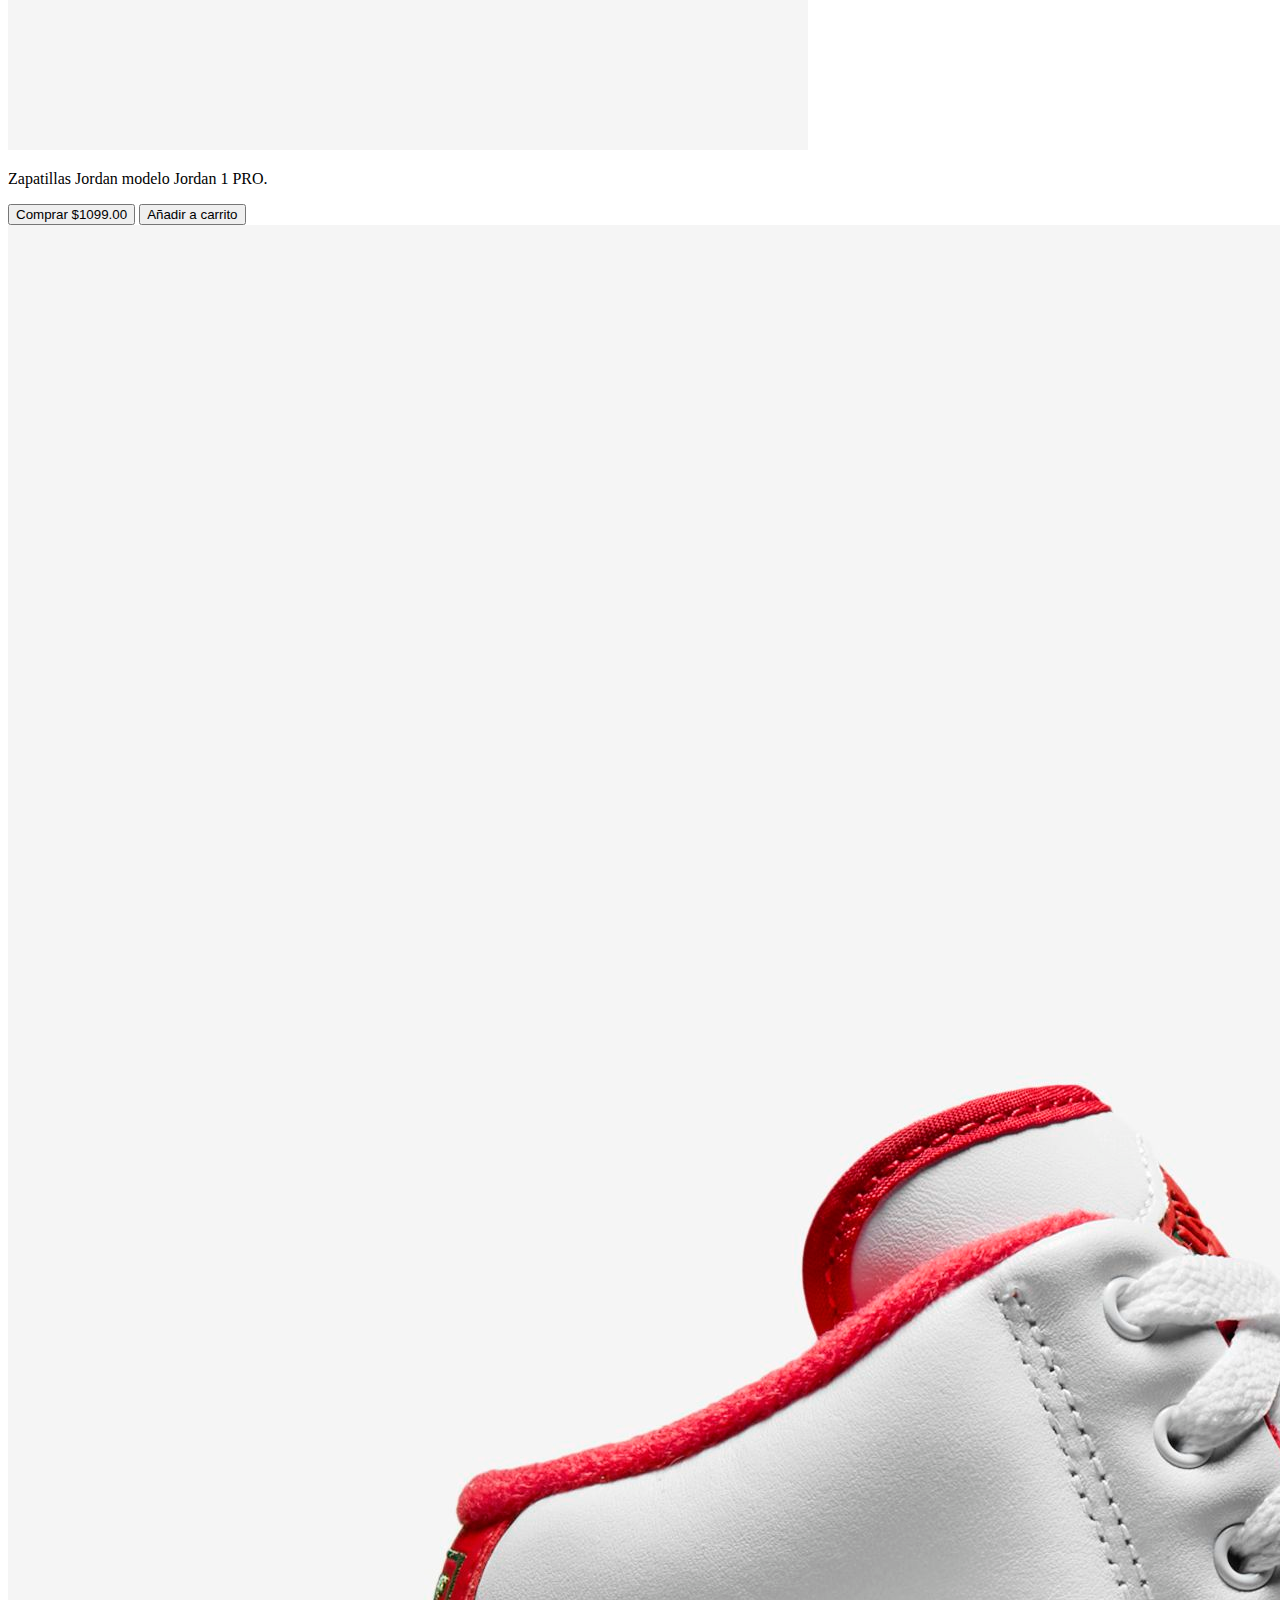
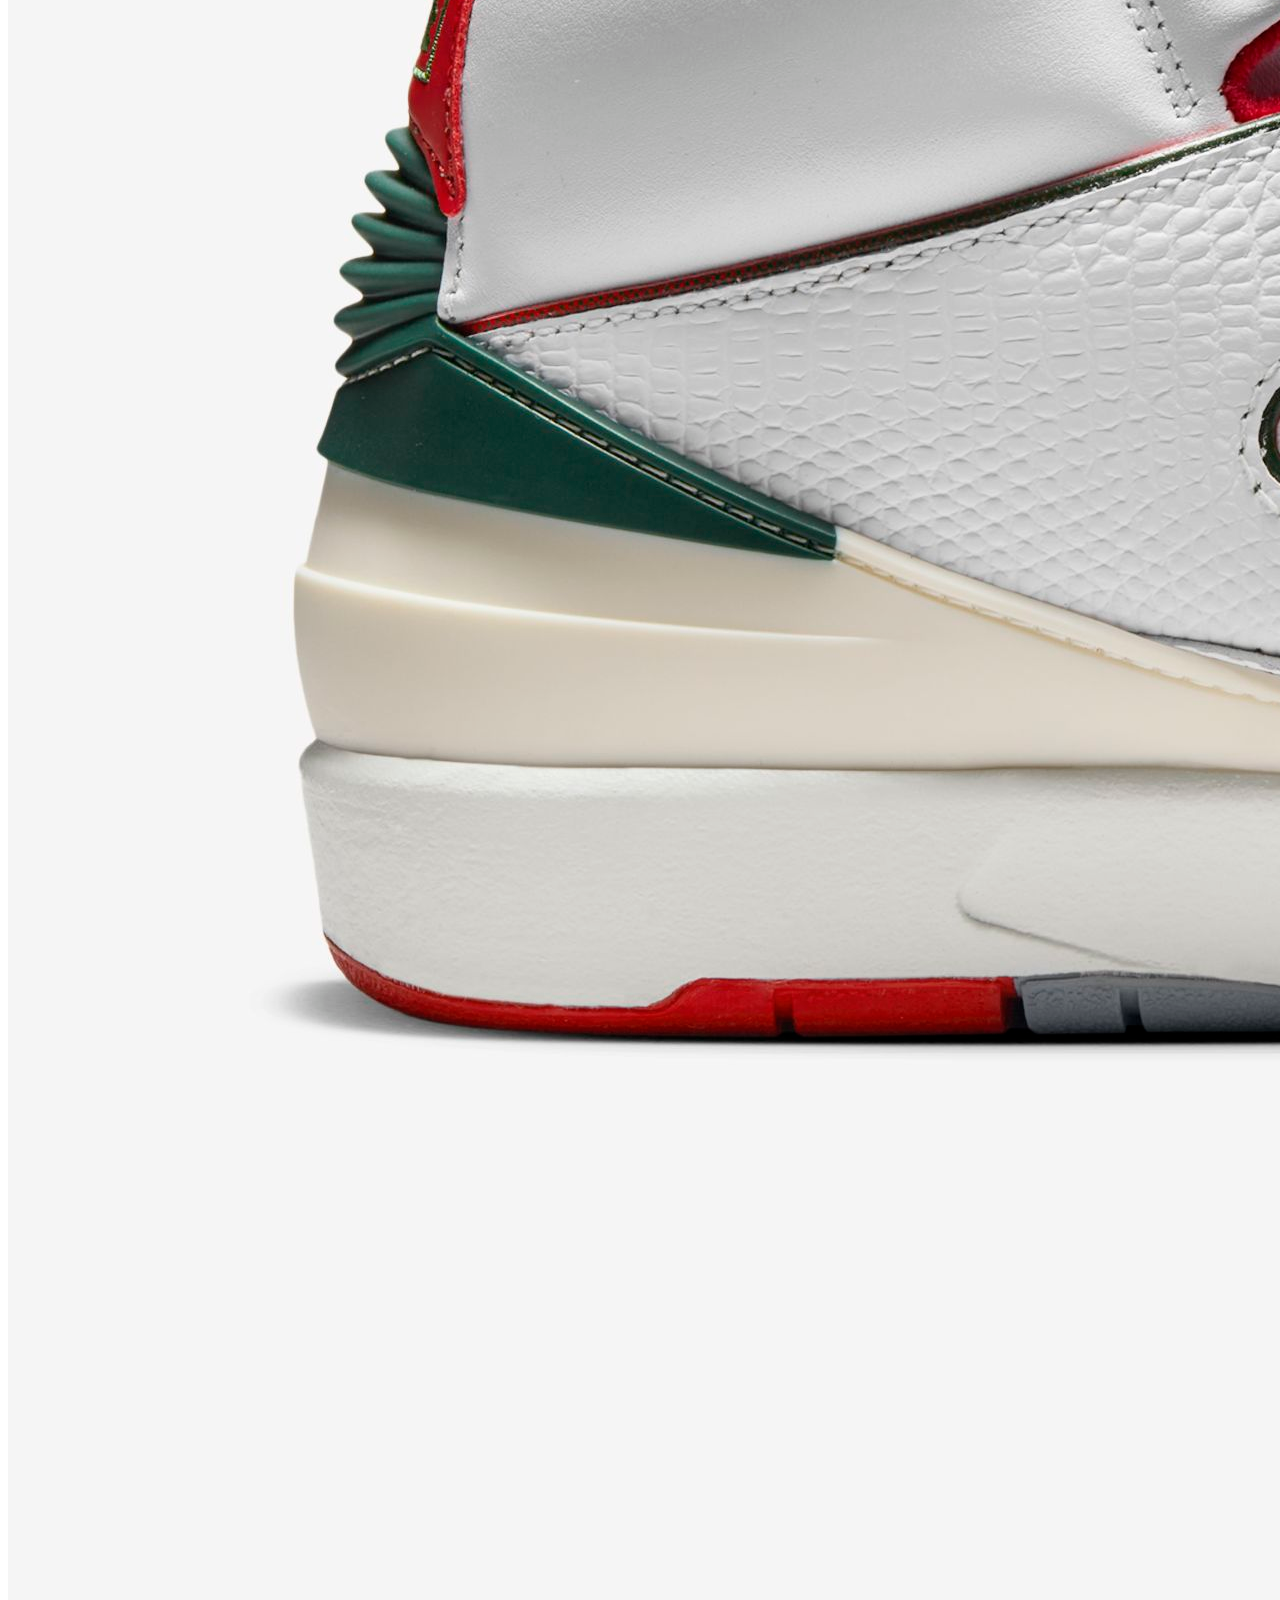
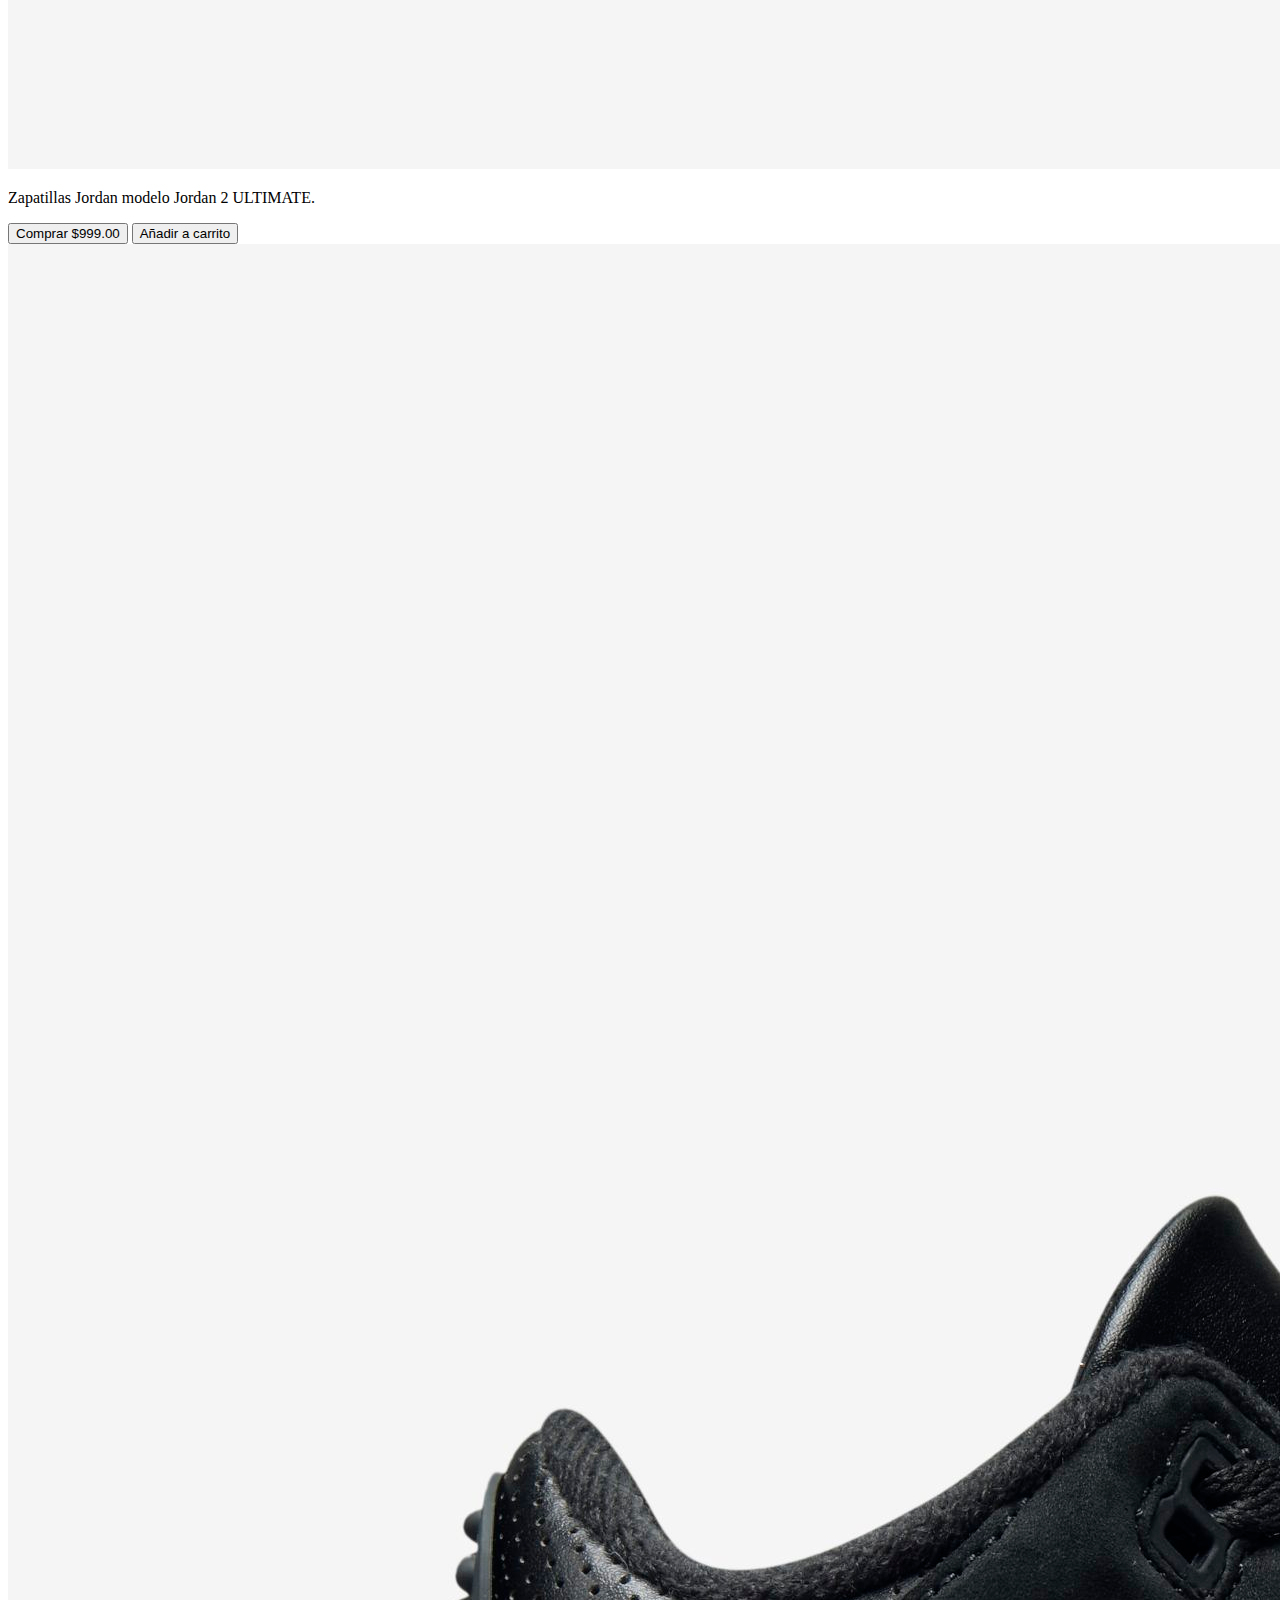
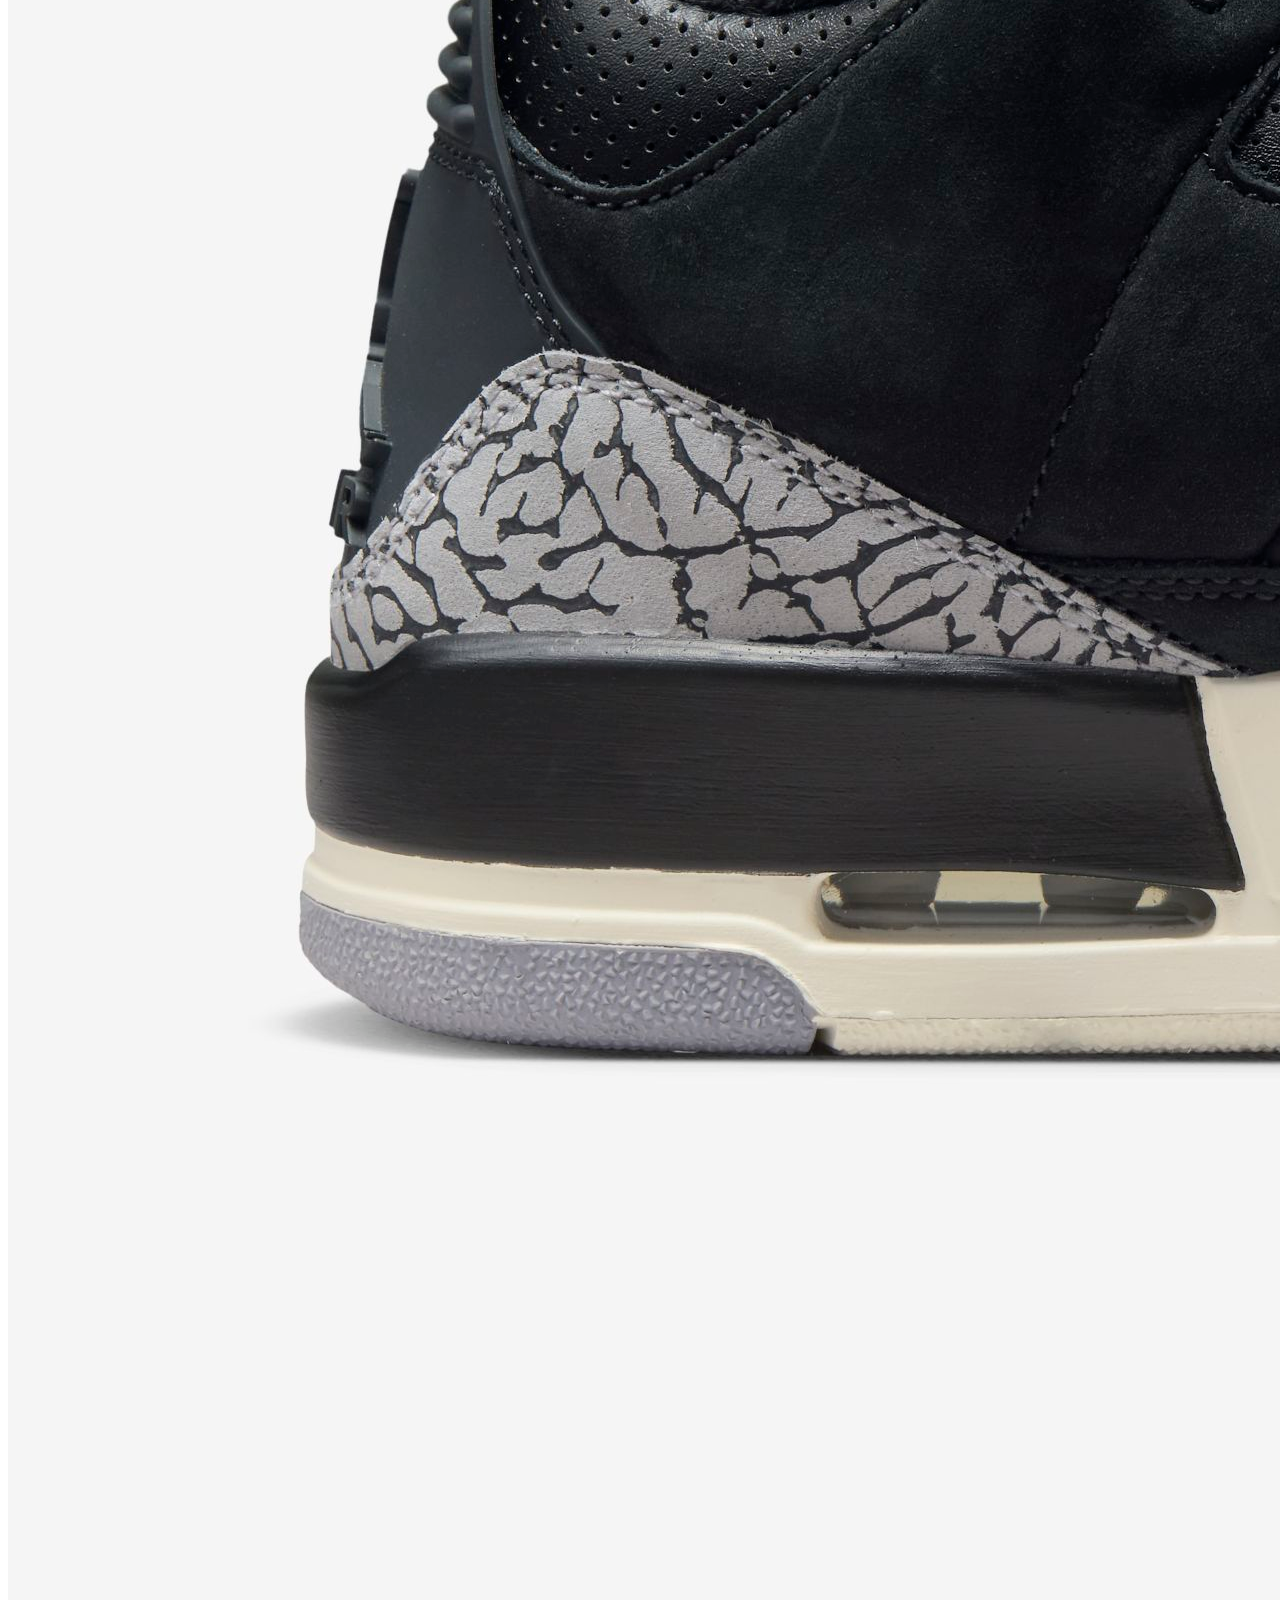
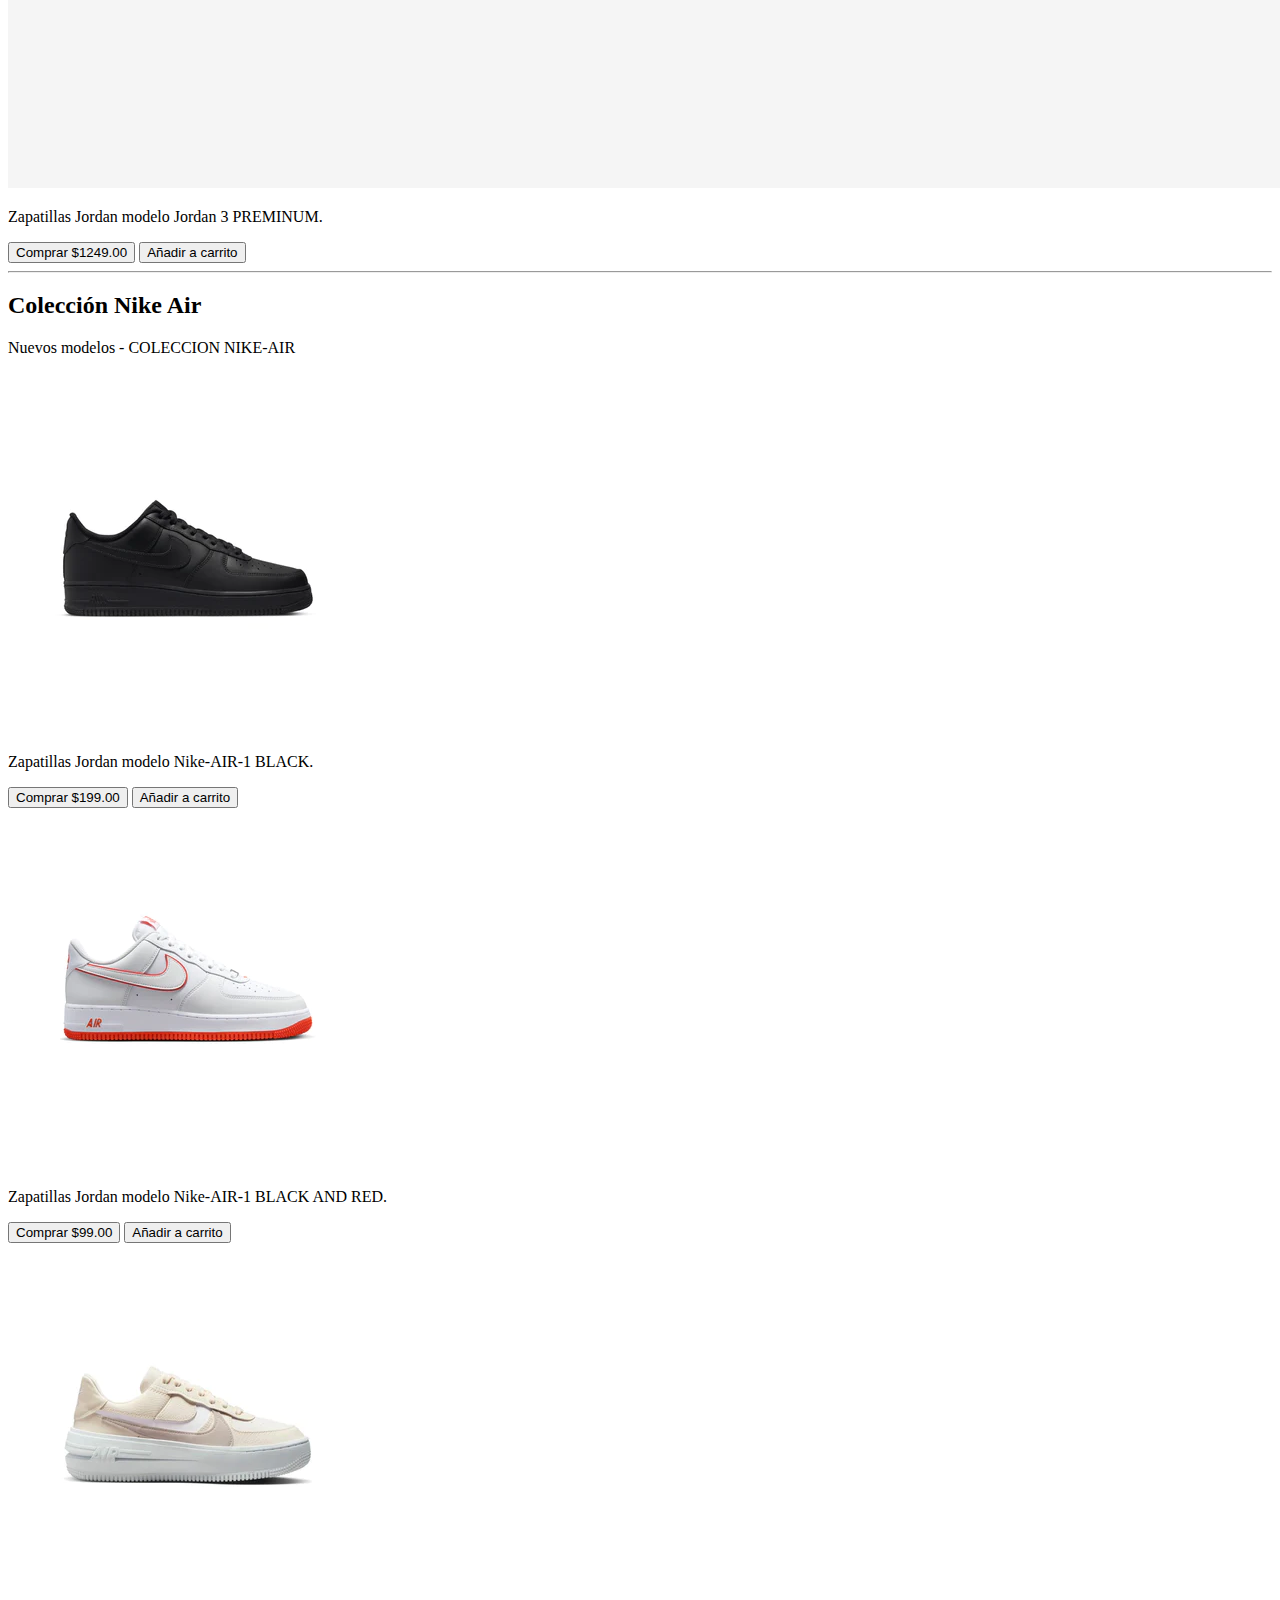
<file: clases bootstrap1.html>
<!doctype html>
<html lang="en">
  <head>
    <meta charset="utf-8">
    <meta name="viewport" content="width=device-width, initial-scale=1">
    <title>Bootstrap demo</title>
    <link href="https://cdn.jsdelivr.net/npm/bootstrap@5.3.2/dist/css/bootstrap.min.css" rel="stylesheet" integrity="sha384-T3c6CoIi6uLrA9TneNEoa7RxnatzjcDSCmG1MXxSR1GAsXEV/Dwwykc2MPK8M2HN" crossorigin="anonymous">
    <link rel="stylesheet" href="estilo.css">
    <link rel="stylesheet" href="https://cdn.jsdelivr.net/npm/bootstrap-icons@1.11.3/font/bootstrap-icons.min.css">
  </head>
  <body>
    <header class="container-fluid bg-primary d-flex d-flex justify-content-center">
      <p class="text-light mb-0 p-2 fs-14">ENVÍO GRATIS A NIVEL NACIONAL</p>
    </header>
    <nav class="fixed-top bg-light navbar navbar-expand-lg ">
      <div class="container-fluid">
        <img src="THN_Sneaker.webp" class="object-fit-xxl-contain border rounded" alt="imagen" width="100">
        <button class="navbar-toggler" type="button" data-bs-toggle="collapse" data-bs-target="#navbarScroll" aria-controls="navbarScroll" aria-expanded="false" aria-label="Toggle navigation">
          <span class="navbar-toggler-icon"></span>
        </button>
        <div class="collapse navbar-collapse" id="navbarScroll">
          <ul class="navbar-nav me-auto my-2 my-lg-0 navbar-nav-scroll" style="--bs-scroll-height: 100px;">
            <li class="nav-item">
              <a class="p-2 mx-0 nav-link active fw-bold" aria-current="page" href="#new">New</a>
            </li>
            <li class="nav-item">
              <a class="p-2 mx-0 nav-link" href="#hombres">Hombres</a>
            </li>
            <li class="nav-item">
              <a class="p-2 mx-0 nav-link" href="#mujeres">Mujeres</a>
            </li>
            <li class="nav-item dropdown">
              <a class="p-2 mx-0 nav-link dropdown-toggle" href="#" role="button" data-bs-toggle="dropdown" aria-expanded="false">
                Colecciones
              </a>
              <ul class="dropdown-menu">
                <li><a class="dropdown-item" href="#jordan">Jordan</a></li>
                <li><a class="dropdown-item" href="#nike">Nike Air</a></li>
                <li><hr class="dropdown-divider"></li>
                <li><a class="dropdown-item" href="#">Muchos más</a></li>
              </ul>
            </li>
            <li class="nav-item">
              <a class="p-2 mx-0 nav-link" href="#">Sale</a>
            </li>
            <li class="nav-item">
              <a class="p-2 mx-0 nav-link" href="#contactanos">Contactanos</a>
            </li>
          </ul>
        </div>
      </div>
    </nav>
    <main class="mt-4">
      <section id="carouselExampleIndicators" class="carousel-dark carousel slide carousel-fade" data-bs-ride="carousel">
        <div class="carousel-indicators">
          <button type="button" data-bs-target="#carouselExampleIndicators" data-bs-slide-to="0" class="active" aria-current="true" aria-label="Slide 1"></button>
          <button type="button" data-bs-target="#carouselExampleIndicators" data-bs-slide-to="1" aria-label="Slide 2"></button>
          <button type="button" data-bs-target="#carouselExampleIndicators" data-bs-slide-to="2" aria-label="Slide 3"></button>
        </div>
        <div class=" img-fluid carousel-inner">
          <figure class="carousel-item active" data-bs-interval="3000">
            <img src="adidas-con-bad-bunny.png" class="d-block w-100" alt="imagen1">
          </figure>
          <figure class="carousel-item" data-bs-interval="3000">
            <img src="2023-07-globe-sabre.webp" class="d-block w-100" alt="imagen2">
          </figure>
          <figure class="carousel-item" data-bs-interval="3000">
            <img src="THN_Sneaker.webp" class="d-block w-100" alt="imagen3">
          </figure>
        </div>
        <button class="carousel-control-prev" type="button" data-bs-target="#carouselExampleIndicators" data-bs-slide="prev">
          <span class="carousel-control-prev-icon  text-dark" aria-hidden="true"></span>
          <span class="visually-hidden">Previous</span>
        </button>
        <button class="carousel-control-next" type="button" data-bs-target="#carouselExampleIndicators" data-bs-slide="next">
          <span class="carousel-control-next-icon text-dark" aria-hidden="true"></span>
          <span class="visually-hidden">Next</span>
        </button>
      </section>
      <br>
      <div class="text-success">
        <hr>
      </div>
      <br>
      <section id="new">
        <div class=" px-md-5 mb-4 text-left container-xs row-cols-md-2 border border-white px-3">
          <h2>New</h2>
          <p class="fw-light">Nuevos modelos - COLECCION BAD BUNNY</p>
        </div>
        <div class="container">
          <article class="row row-cols-1 row-cols-sm-2 row-cols-md-3 g-3">
            <article class="col">
              <div class="card shadow-sm">
                <img src="Adidas-Forum-Bad-Bunny-Blue-Tint-1.jpg" class="img-thumbnail" alt="bad bunny- adidas rosado">
                <div class="card-body">
                  <p class="card-text">Las nueva adidas Bad Bunny modelo Forum-Low-Bad bunny-Blue.</p>
                  <div class="d-flex justify-content-between align-items-center">
                    <div class="btn-group">
                      <button type="button" class="btn btn-sm btn-outline-secondary">Comprar $469.00</button>
                      <button type="button" class="btn btn-sm btn-outline-secondary">Añadir a carrito</button>
                    </div>
                  </div>
                </div>
              </div>
            </article>
            <article class="col">
              <div class="card shadow-sm">
                <img src="1-9.jpg" class="img-thumbnail" alt="bad bunny- adidas rosado">
                <div class="card-body">
                  <p class="card-text">Las nueva adidas Bad Bunny model Forum-Low-Bad bunny-Pink.</p>
                  <div class="d-flex justify-content-between align-items-center">
                    <div class="btn-group">
                      <button type="button" class="btn btn-sm btn-outline-secondary">Comprar $479.00</button>
                      <button type="button" class="btn btn-sm btn-outline-secondary">Añadir a carrito</button>
                    </div>
                  </div>
                </div>
              </div>
            </article>
            <article class="col">
              <div class="card shadow-sm">
                <img src="adidas-Forum-Low-Bad-Bunny-Brown-1-600x600.jpg" class="img-thumbnail" alt="bad bunny- adidas rosado">
                <div class="card-body">
                  <p class="card-text">Las nueva adidas Bad Bunny modelo Forum-Low-Bad bunny-Brown.</p>
                  <div class="d-flex justify-content-between align-items-center">
                    <div class="btn-group">
                      <button type="button" class="btn btn-sm btn-outline-secondary">Comprar $449.00</button>
                      <button type="button" class="btn btn-sm btn-outline-secondary">Añadir a carrito</button>
                    </div>
                  </div>
                </div>
              </div>
            </article>    
          </article>
        </div>
      </section>
      <hr>
      <section id="hombres" class="mt-2">
        <div class="px-md-5 mb-4 text-left container-xs row-cols-md-2 border border-white px-3">
          <h2>Hombres</h2>
          <p class="fw-light">Modelos para hombres- ADIDAS</p>
        </div>
        <div class="container">
          <article class="row row-cols-1 row-cols-sm-2 row-cols-md-3 g-3">
            <article class="col">
              <div class="card shadow-sm">
                <img src="hombre_1.webp" class="img-thumbnail" alt="bad bunny- adidas rosado">
                <div class="card-body">
                  <p class="card-text">Las nueva adidas para hombres.</p>
                  <div class="d-flex justify-content-between align-items-center">
                    <div class="btn-group">
                      <button type="button" class="btn btn-sm btn-outline-secondary">Comprar $89.00</button>
                      <button type="button" class="btn btn-sm btn-outline-secondary">Añadir a carrito</button>
                    </div>
                  </div>
                </div>
              </div>
            </article>
            <article class="col">
              <div class="card shadow-sm">
                <img src="hombre_2.webp" class="img-thumbnail" alt="bad bunny- adidas rosado">
                <div class="card-body">
                  <p class="card-text">Las nueva adidas para hombres.</p>
                  <div class="d-flex justify-content-between align-items-center">
                    <div class="btn-group">
                      <button type="button" class="btn btn-sm btn-outline-secondary">Comprar $69.00</button>
                      <button type="button" class="btn btn-sm btn-outline-secondary">Añadir a carrito</button>
                    </div>
                  </div>
                </div>
              </div>
            </article>
            <article class="col">
              <div class="card shadow-sm">
                <img src="hombre_3.webp" class="img-thumbnail" alt="bad bunny- adidas rosado">
                <div class="card-body">
                  <p class="card-text">Las nueva adidas para hombres.</p>
                  <div class="d-flex justify-content-between align-items-center">
                    <div class="btn-group">
                      <button type="button" class="btn btn-sm btn-outline-secondary">Comprar $49.00</button>
                      <button type="button" class="btn btn-sm btn-outline-secondary">Añadir a carrito</button>
                    </div>
                  </div>
                </div>
              </div>
            </article>    
          </article>
        </div>
      </section>
      <hr>
      <section id="mujeres" class="mt-2">
        <div class="px-md-5 mb-4 text-left container-xs row-cols-md-2 border border-white px-3">
          <h2>Mujeres</h2>
          <p class="fw-light">Modelos para Mujeres- ADIDAS</p>
        </div>
        <div class="container">
          <article class="row row-cols-1 row-cols-sm-2 row-cols-md-3 g-3">
            <article class="col">
              <div class="card shadow-sm">
                <img src="mujeres_1.webp" class="img-thumbnail" alt="bad bunny- adidas rosado">
                <div class="card-body">
                  <p class="card-text">Las nueva adidas para mujeres.</p>
                  <div class="d-flex justify-content-between align-items-center">
                    <div class="btn-group">
                      <button type="button" class="btn btn-sm btn-outline-secondary">Comprar $89.00</button>
                      <button type="button" class="btn btn-sm btn-outline-secondary">Añadir a carrito</button>
                    </div>
                  </div>
                </div>
              </div>
            </article>
            <article class="col">
              <div class="card shadow-sm">
                <img src="mujeres_2.webp" class="img-thumbnail" alt="bad bunny- adidas rosado">
                <div class="card-body">
                  <p class="card-text">Las nueva adidas para mujeres.</p>
                  <div class="d-flex justify-content-between align-items-center">
                    <div class="btn-group">
                      <button type="button" class="btn btn-sm btn-outline-secondary">Comprar $69.00</button>
                      <button type="button" class="btn btn-sm btn-outline-secondary">Añadir a carrito</button>
                    </div>
                  </div>
                </div>
              </div>
            </article>
            <article class="col">
              <div class="card shadow-sm">
                <img src="mujeres_3.webp" class="img-thumbnail" alt="bad bunny- adidas rosado">
                <div class="card-body">
                  <p class="card-text">Las nueva adidas para mujeres.</p>
                  <div class="d-flex justify-content-between align-items-center">
                    <div class="btn-group">
                      <button type="button" class="btn btn-sm btn-outline-secondary">Comprar $49.00</button>
                      <button type="button" class="btn btn-sm btn-outline-secondary">Añadir a carrito</button>
                    </div>
                  </div>
                </div>
              </div>
            </article>    
          </article>
        </div>
      </section>
      <hr>
      <section id="jordan" class="mt-2">
        <div class=" px-md-5 mb-4 text-left container-xs row-cols-md-2 border border-white px-3">
          <h2>Colección Jordan-Air</h2>
          <p class="fw-light">Nuevos modelos - COLECCION JORDAN-AIR</p>
        </div>
        <div class="container">
          <article class="row row-cols-1 row-cols-sm-2 row-cols-md-3 g-3">
            <article class="col">
              <div class="card shadow-sm">
                <img src="jordan_1.jfif" class="img-thumbnail" alt="bad bunny- adidas rosado">
                <div class="card-body">
                  <p class="card-text">Zapatillas Jordan modelo Jordan 1 PRO.</p>
                  <div class="d-flex justify-content-between align-items-center">
                    <div class="btn-group">
                      <button type="button" class="btn btn-sm btn-outline-secondary">Comprar $1099.00</button>
                      <button type="button" class="btn btn-sm btn-outline-secondary">Añadir a carrito</button>
                    </div>
                  </div>
                </div>
              </div>
            </article>
            <article class="col">
              <div class="card shadow-sm">
                <img src="jordan_2.jfif" class="img-thumbnail" alt="bad bunny- adidas rosado">
                <div class="card-body">
                  <p class="card-text">Zapatillas Jordan modelo Jordan 2 ULTIMATE.</p>
                  <div class="d-flex justify-content-between align-items-center">
                    <div class="btn-group">
                      <button type="button" class="btn btn-sm btn-outline-secondary">Comprar $999.00</button>
                      <button type="button" class="btn btn-sm btn-outline-secondary">Añadir a carrito</button>
                    </div>
                  </div>
                </div>
              </div>
            </article>
            <article class="col">
              <div class="card shadow-sm">
                <img src="jodan_3.jfif" class="img-thumbnail" alt="bad bunny- adidas rosado">
                <div class="card-body">
                  <p class="card-text">Zapatillas Jordan modelo Jordan 3 PREMINUM.</p>
                  <div class="d-flex justify-content-between align-items-center">
                    <div class="btn-group">
                      <button type="button" class="btn btn-sm btn-outline-secondary">Comprar $1249.00</button>
                      <button type="button" class="btn btn-sm btn-outline-secondary">Añadir a carrito</button>
                    </div>
                  </div>
                </div>
              </div>
            </article>    
          </article>
        </div>
      </section>
      <hr>
      <section id="nike">
        <div class=" px-md-5 mb-4 text-left container-xs row-cols-md-2 border border-white px-3">
          <h2>Colección Nike Air</h2>
          <p class="fw-light">Nuevos modelos - COLECCION NIKE-AIR</p>
        </div>
        <div class="container">
          <article class="row row-cols-1 row-cols-sm-2 row-cols-md-3 g-3">
            <article class="col">
              <div class="card shadow-sm">
                <img src="nike_negro_hombre.webp" class="img-thumbnail" alt="bad bunny- adidas rosado">
                <div class="card-body">
                  <p class="card-text">Zapatillas Jordan modelo Nike-AIR-1 BLACK.</p>
                  <div class="d-flex justify-content-between align-items-center">
                    <div class="btn-group">
                      <button type="button" class="btn btn-sm btn-outline-secondary">Comprar $199.00</button>
                      <button type="button" class="btn btn-sm btn-outline-secondary">Añadir a carrito</button>
                    </div>
                  </div>
                </div>
              </div>
            </article>
            <article class="col">
              <div class="card shadow-sm">
                <img src="Nike-Air-force-1-whiteandred.webp" class="img-thumbnail" alt="bad bunny- adidas rosado">
                <div class="card-body">
                  <p class="card-text">Zapatillas Jordan modelo Nike-AIR-1 BLACK AND RED.</p>
                  <div class="d-flex justify-content-between align-items-center">
                    <div class="btn-group">
                      <button type="button" class="btn btn-sm btn-outline-secondary">Comprar $99.00</button>
                      <button type="button" class="btn btn-sm btn-outline-secondary">Añadir a carrito</button>
                    </div>
                  </div>
                </div>
              </div>
            </article>
            <article class="col">
              <div class="card shadow-sm">
                <img src="nike_air_force_1.webp" class="img-thumbnail" alt="bad bunny- adidas rosado">
                <div class="card-body">
                  <p class="card-text">Zapatillas Jordan modelo Nike-AIR-1 WHITE.</p>
                  <div class="d-flex justify-content-between align-items-center">
                    <div class="btn-group">
                      <button type="button" class="btn btn-sm btn-outline-secondary">Comprar $249.00</button>
                      <button type="button" class="btn btn-sm btn-outline-secondary">Añadir a carrito</button>
                    </div>
                  </div>
                </div>
              </div>
            </article>    
          </article>
        </div>
      </section>
      <hr>
    </main>
    <footer id="contactanos"class="text-dark mt-2 pt-5 pb-0 ">
      <div class="bg-body-secondary container-fluid text-center text-md-start">
        <div class="row text-center text-mr-start">
          <div class="col-md-3 col-lg-3 col-xl-3 mx-auto mt-3">
            <h5 class="text uppercase mb-4 fw-bold text-dark">NOSTROS SOMOS GRUPO EVEREST</h5>
            <hr class="mb-4">
            <p class="bs-1 pb-5">Lideres en ventas de zapatillas y otros servicios de alta calidad, 
              acompañados de la mejor tela del pais y importaciones de calidad.
              <br>
              <span class="fw-medium">EL PODER LO PUEDE TODO</span>
            </p>
          </div>
        </div>
      </div>
      <div class="bg-dark text-white container-fluid text-center text-md-start">
        <div class="row text-start text-mr-start">
          <div class="col-md-3 col-lg-3 col-xl-3 mx-auto mt-3">
            <h5 class="text uppercase mb-4 fw-bolder text-white">AYUDA</h5>
            <P>
              <a href="#" class="text-decoration-none text-white">Términos y condiciones</a>
            </p>
            <P>
              <a href="#" class="text-decoration-none text-white">Términos y condiciones de las promociones</a>
            </p>
            <P>
              <a href="#" class="text-decoration-none text-white">Politica de privacidad</a>
            </p>
            <P>
              <a href="#" class="text-decoration-none text-white">Métodos y politicas de entrega</a>
            </p>
            <P>
              <a href="#" class="text-decoration-none text-white">Guia de destino </a>
            </p>
            <P>
              <a href="#" class="text-decoration-none text-white">Métodos de pago</a>
            </p>
            <br>
            <br>  
          </div>
          <div class="col-md-3 col-lg-3 col-xl-3 mx-auto mt-3">
            <h5 class="text uppercase mb-4 fw-bolder text-white">QUIENES SOMOS</h5>
            <P>
              <a href="#" class="text-decoration-none text-white">Quienes somos</a>
            </p>
            <P>
              <a href="#" class="text-decoration-none text-white">Nuestras Tiendas</a>
            </p>
            <P>
              <a href="#" class="text-decoration-none text-white">Facturación Electrónica</a>
            </p>
            <br>
            <br>
          </div>
          <div class="col-md-3 col-lg-3 col-xl-3 mx-auto mt-3">
            <h5 class="text uppercase mb-4 fw-bolder text-white">CONTACTANOS</h5>
            <P>
              <a href="#" class="text-decoration-none text-white">Escribenos</a>
            </p>
            <P>
              <a href="#" class="text-decoration-none text-white">Soluciones</a>
            </p>
            <P>
              <a href="#" class="text-decoration-none text-white">correo</a>
            </p>
            <P class="text-white">
              Teléfonos
            </p>
            <p>Redes sociales:
              <ul class="list-unstyled d-flex align-items-center">
                <li class="me-3"><i class="bi bi-instagram"></i></li>
                <li class="me-3"><i class="bi bi-facebook"></i></li>
                <li><i class="bi bi-youtube"></i></li>
              </ul>
            </p>
            <br>
            <br>
          </div>
          <div class=" text-white col-lg-3 col-xl-3 mx-auto mt-3">
            <h5 class="text uppercase mb-4 fw-bolder text-white">HORARIO DE ATENCIÓN</h5>
            <P class="text-white">HORARIO:
              <li class=" me-3 text-white">9:00 a.m. - 8:00 p.m.</li>  De lunes a viernes
              <li class=" me-3 text-white">9:00 a.m. - 6:00 p.m.</li>  Solo Sábados
            </p>
          </div>
        </div>
      </div>
    </footer>
    <script src="https://cdn.jsdelivr.net/npm/bootstrap@5.3.2/dist/js/bootstrap.bundle.min.js" integrity="sha384-C6RzsynM9kWDrMNeT87bh95OGNyZPhcTNXj1NW7RuBCsyN/o0jlpcV8Qyq46cDfL" crossorigin="anonymous"></script>
  </body>
</html>
</file>
<file: css/styles.css>
.carousel-item img{
    object-fit: contain;
    max-height: 25rem;    
}
</file>
<file: estilo.css>
.carousel-item img{
    object-fit: contain;
    max-height: 25rem;    
}
</file>
